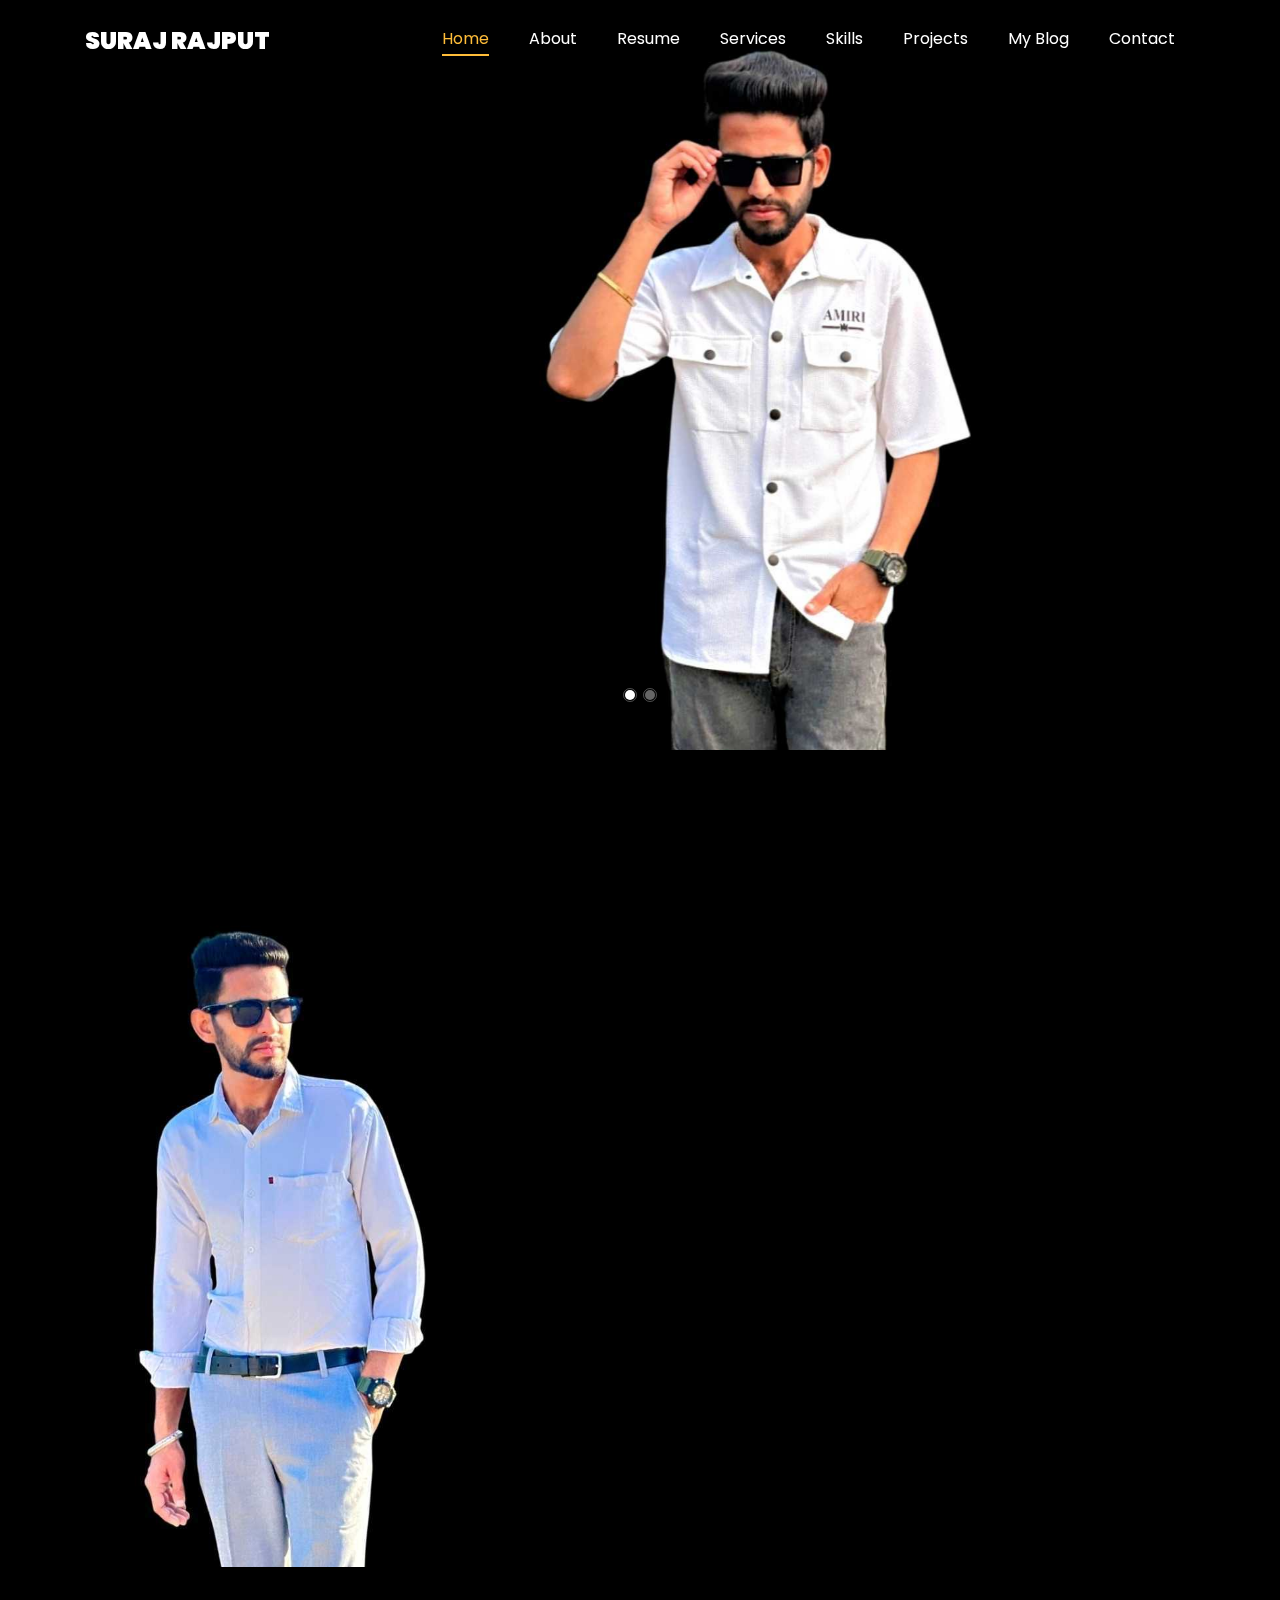
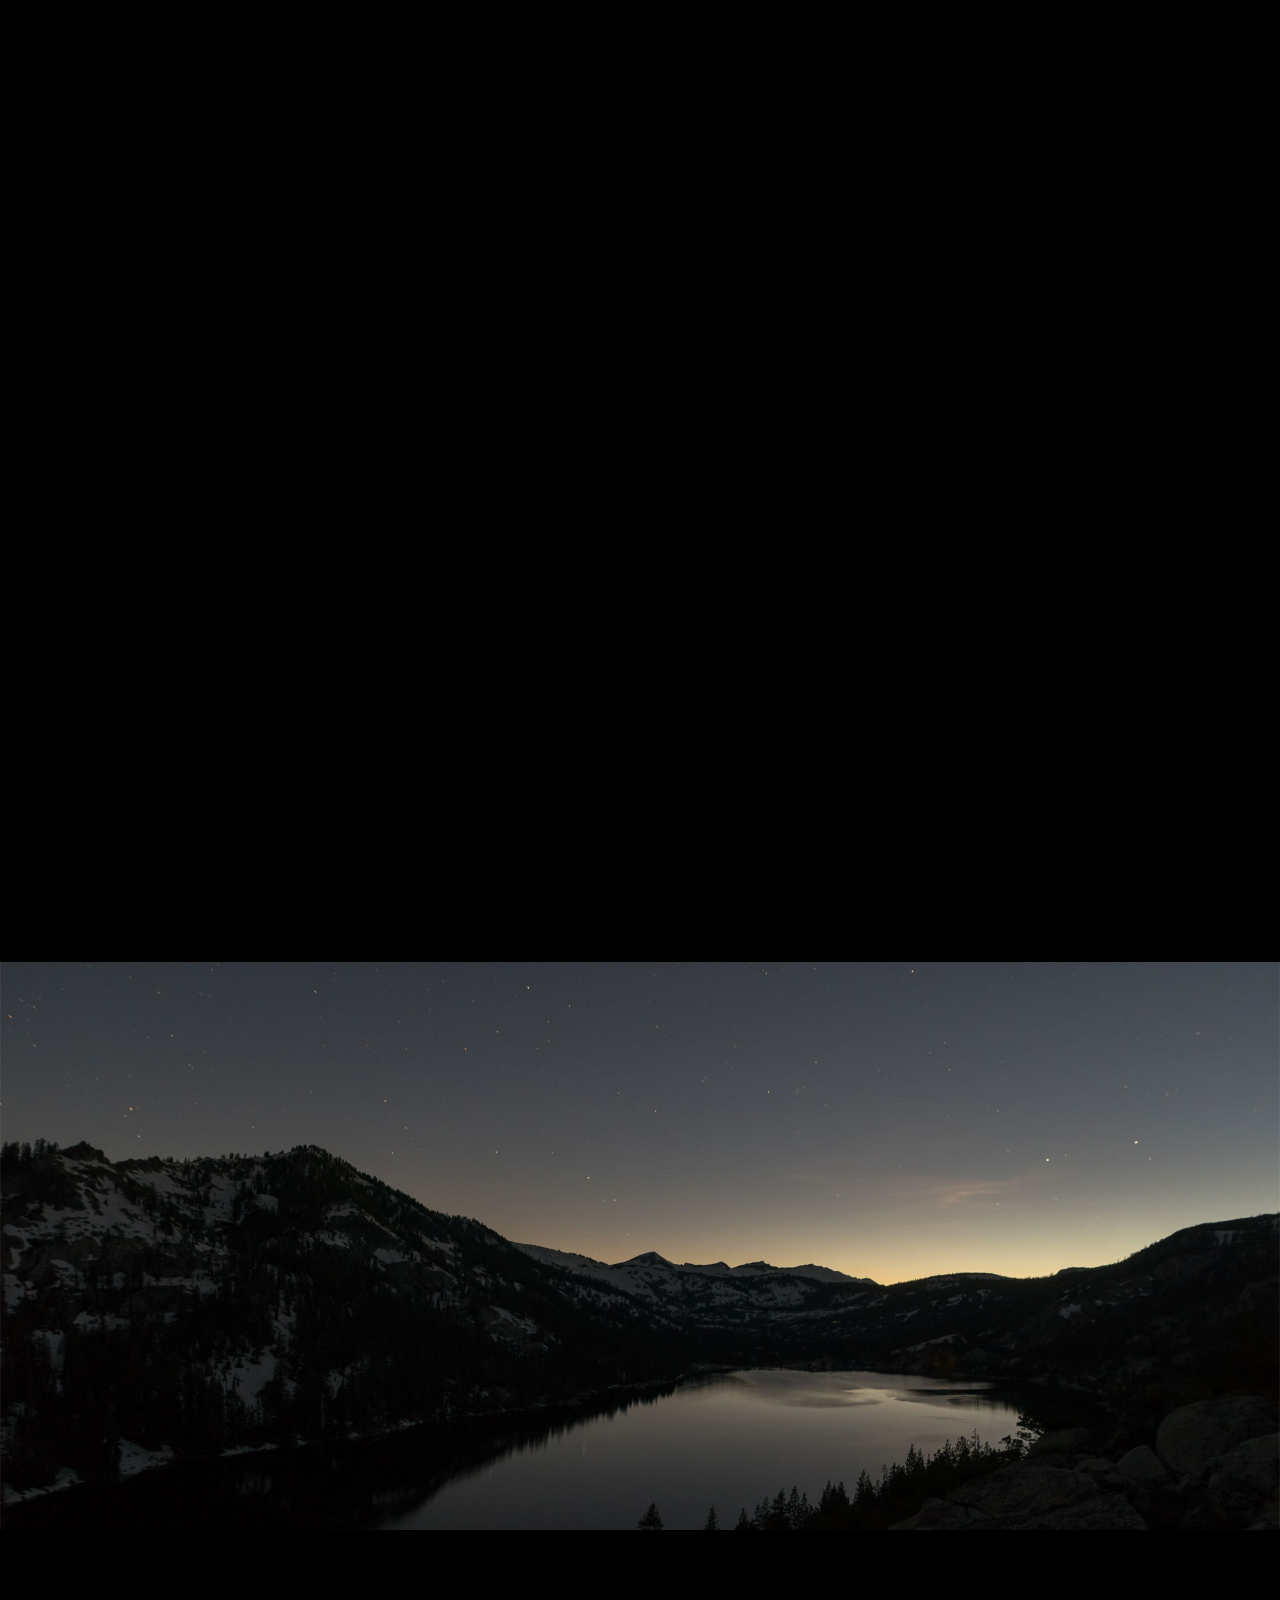
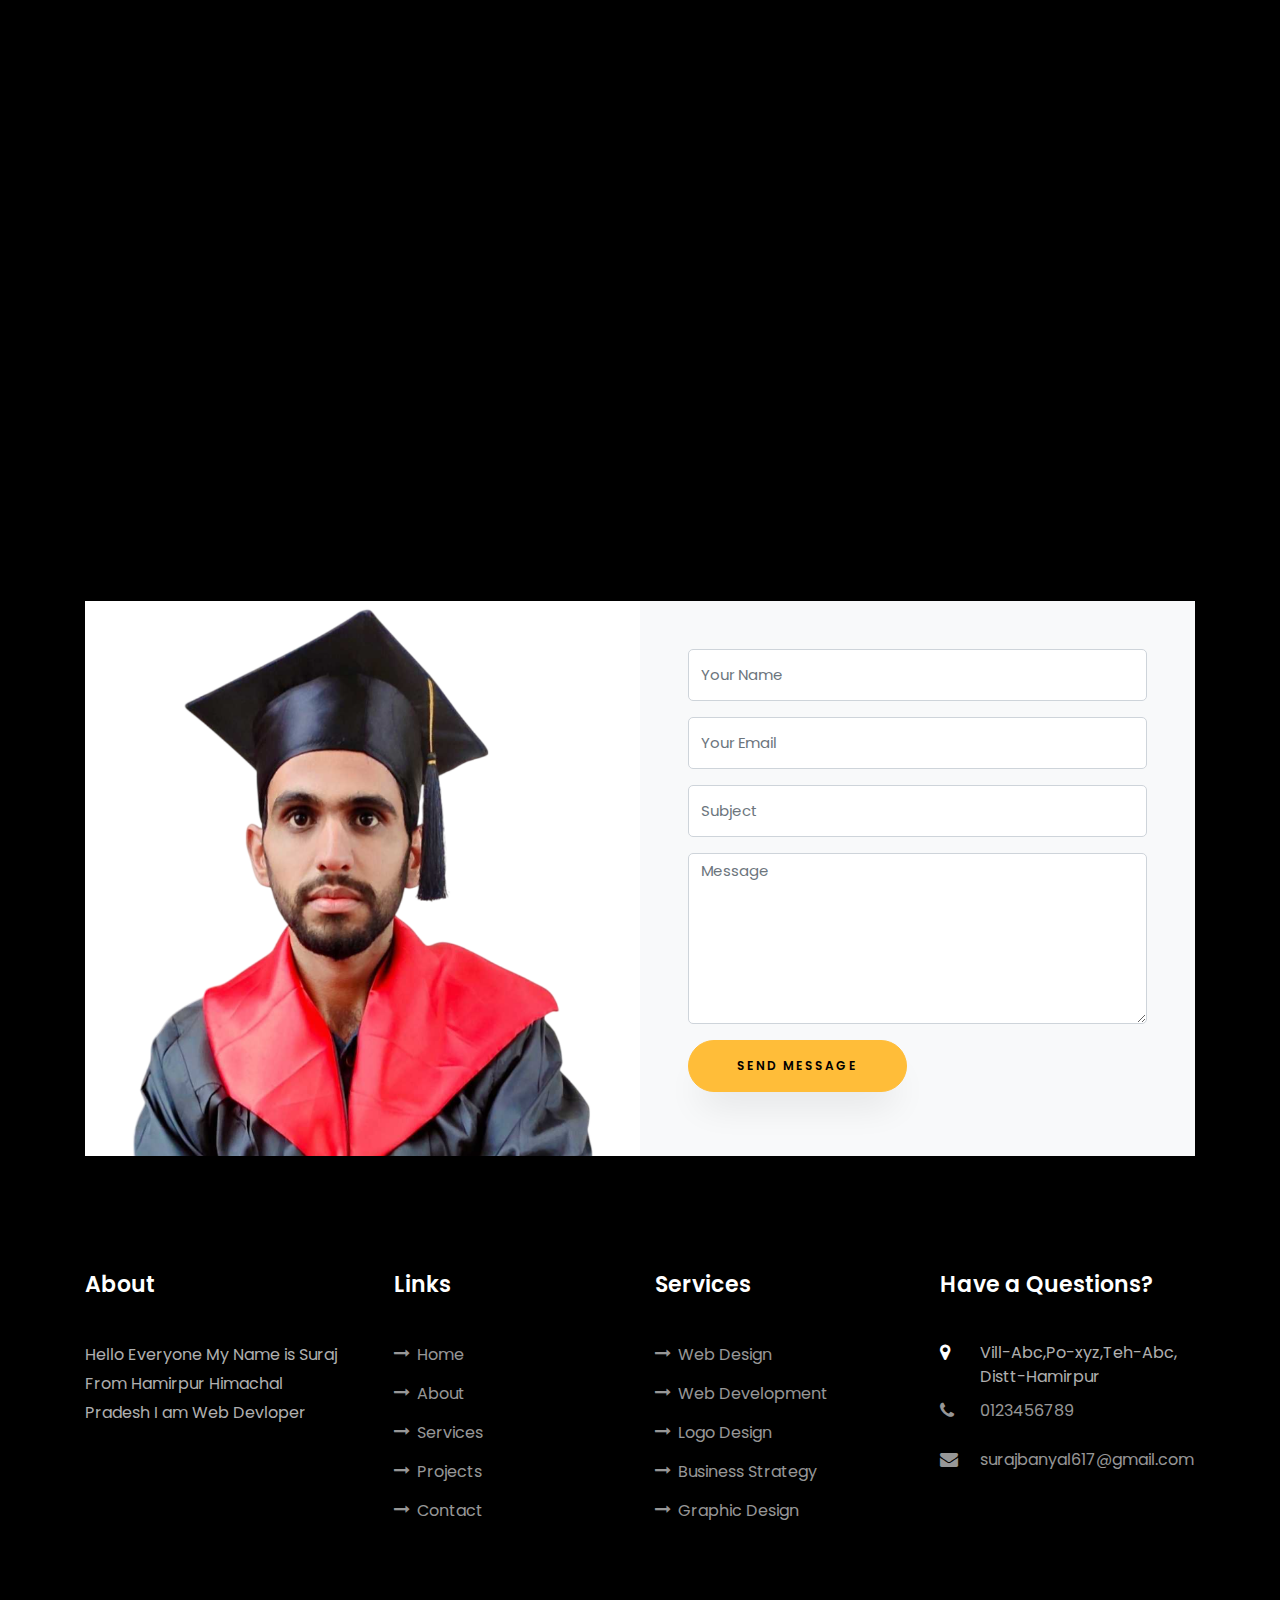
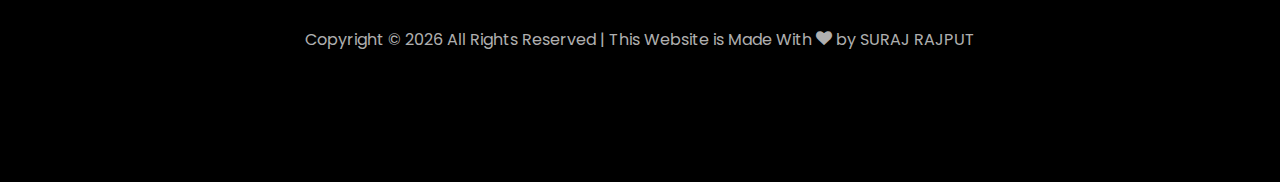
<file: index.html>
<!DOCTYPE html>
<html lang="en">

<head>
	<title>SurajRajput.com</title>
	<meta charset="utf-8">
	<meta name="viewport" content="width=device-width, initial-scale=1, shrink-to-fit=no">

	<link href="https://fonts.googleapis.com/css?family=Poppins:100,200,300,400,500,600,700,800,900" rel="stylesheet">

	<link rel="stylesheet" href="css/open-iconic-bootstrap.min.css">
	<link rel="stylesheet" href="css/animate.css">

	<link rel="stylesheet" href="css/owl.carousel.min.css">
	<link rel="stylesheet" href="css/owl.theme.default.min.css">
	<link rel="stylesheet" href="css/magnific-popup.css">

	<link rel="stylesheet" href="css/aos.css">

	<link rel="stylesheet" href="css/ionicons.min.css">

	<link rel="stylesheet" href="css/flaticon.css">
	<link rel="stylesheet" href="css/icomoon.css">
	<link rel="stylesheet" href="css/style.css">
</head>

<body data-spy="scroll" data-target=".site-navbar-target" data-offset="300">


	<nav class="navbar navbar-expand-lg navbar-dark ftco_navbar ftco-navbar-light site-navbar-target" id="ftco-navbar">
		<div class="container">
			<a class="navbar-brand" href="index.html">Suraj Rajput</a>
			<button class="navbar-toggler js-fh5co-nav-toggle fh5co-nav-toggle" type="button" data-toggle="collapse"
				data-target="#ftco-nav" aria-controls="ftco-nav" aria-expanded="false" aria-label="Toggle navigation">
				<span class="oi oi-menu"></span> Menu
			</button>

			<div class="collapse navbar-collapse" id="ftco-nav">
				<ul class="navbar-nav nav ml-auto">
					<li class="nav-item"><a href="#home-section" class="nav-link"><span>Home</span></a></li>
					<li class="nav-item"><a href="#about-section" class="nav-link"><span>About</span></a></li>
					<li class="nav-item"><a href="#resume-section" class="nav-link"><span>Resume</span></a></li>
					<li class="nav-item"><a href="#services-section" class="nav-link"><span>Services</span></a></li>
					<li class="nav-item"><a href="#skills-section" class="nav-link"><span>Skills</span></a></li>
					<li class="nav-item"><a href="#projects-section" class="nav-link"><span>Projects</span></a></li>
					<li class="nav-item"><a href="#blog-section" class="nav-link"><span>My Blog</span></a></li>
					<li class="nav-item"><a href="#contact-section" class="nav-link"><span>Contact</span></a></li>
				</ul>
			</div>
		</div>
	</nav>
	<section id="home-section" class="hero">
		<div class="home-slider  owl-carousel">
			<div class="slider-item ">
				<div class="overlay"></div>
				<div class="container">
					<div class="row d-md-flex no-gutters slider-text align-items-end justify-content-end"
						data-scrollax-parent="true">
						<div class="one-third js-fullheight order-md-last img"
							style="background-image:url(images/bg_1.jpg);">
							<div class="overlay"></div>
						</div>
						<div class="one-forth d-flex  align-items-center ftco-animate"
							data-scrollax=" properties: { translateY: '70%' }">
							<div class="text">
								<span class="subheading">Hello!</span>
								<h1 class="mb-4 mt-3">I'm <span>Suraj </span></h1>
								<h2 class="mb-4">A Freelance Web Developer</h2>
								<p><a href="#contact-section" class="btn btn-primary py-3 px-4">Hire me</a>
									<a href="#projects-section"
										class="btn btn-white btn-outline-white py-3 px-4">Myworks</a>
								</p>
							</div>
						</div>
					</div>
				</div>
			</div>

			<div class="slider-item">
				<div class="overlay"></div>
				<div class="container">
					<div class="row d-flex no-gutters slider-text align-items-end justify-content-end"
						data-scrollax-parent="true">
						<div class="one-third js-fullheight order-md-last img"
							style="background-image:url(images/bg_2.jpg);">
							<div class="overlay"></div>
						</div>
						<div class="one-forth d-flex align-items-center ftco-animate"
							data-scrollax=" properties: { translateY: '70%' }">
							<div class="text">
								<span class="subheading">Hello!</span>
								<h1 class="mb-4 mt-3">I'm a <span>Web Designer</span>& Web Developer</h1>
								<p><a href="#contact-section" class="btn btn-primary py-3 px-4">Hire me</a>
									<a href="#projects-section"
										class="btn btn-white btn-outline-white py-3 px-4">Myworks</a>
							</div>
						</div>
					</div>
				</div>
			</div>
		</div>
	</section>
	<section class="ftco-about img ftco-section ftco-no-pb" id="about-section">
		<div class="container">
			<div class="row d-flex">
				<div class="col-md-6 col-lg-5 d-flex">
					<div class="img-about img d-flex align-items-stretch">
						<div class="overlay"></div>
						<div class="img d-flex align-self-stretch align-items-center"
							style="background-image:url(images/AboutMe.jpg);">
						</div>
					</div>
				</div>
				<div class="col-md-6 col-lg-7 pl-lg-5 pb-5">
					<div class="row justify-content-start pb-3">
						<div class="col-md-12 heading-section ftco-animate">
							<h1 class="big">About</h1>
							<h2 class="mb-4">About Me</h2>
							<p>Technical Skills (HTML, CSS, JavaScript,Bootstrap, Specific Frameworks) Experience
								(Front-End),Projects, and Key Qualities like Problem-Solving and a
								Passion for Continuous Learning.</p>
							<ul class="about-info mt-4 px-md-0 px-2">
								<li class="d-flex"><span>Name:</span> <span>Suraj</span></li>
								<li class="d-flex"><span>Date of birth:</span> <span>August 07, 2000</span></li>
								<li class="d-flex"><span>Address:</span>
									<span>Vill-Abc , Po-xyz , Teh-Abc , Distt-Hamirpur(H.P)</span>
								</li>
								<li class="d-flex"><span>Pin code:</span> <span>12345</span></li>
								<li class="d-flex"><span>Phone: </span> <span>0123456789</span></li>
								<li class="d-flex"><span>Email:</span> <span>suraj@gmail.com</span></li>
								<li class="d-flex"><span>Hobbies: </span> <span>Photography , Traveling , Listening
										Music</span>
								</li>
							</ul>
						</div>
					</div>
					<div class="counter-wrap ftco-animate d-flex mt-md-3">
						<div class="text">
							<p class="mb-4">
								<span class="number" data-number="18">0</span>
								<span>Project complete</span>
							</p>
							<p><a href="./Suraj Update.pdf" target="_blank" download 
									class="btn btn-primary py-3 px-3">Download CV</a></p>
						</div>
					</div>
				</div>
			</div>
		</div>
	</section>

	<section class="ftco-section ftco-no-pb" id="resume-section">
		<div class="container">
			<div class="row justify-content-center pb-5">
				<div class="col-md-10 heading-section text-center ftco-animate">
					<h1 class="big big-2">Resume</h1>
					<h2 class="mb-4">Resume</h2>
					<p>A resume is a one- or Two-Page Document Summarizing your Work Experience, Eucation, Skills, to
						Present your Qualifications to Potential Employers for a Specific Job</p>
				</div>
			</div>
			<div class="row">
				<div class="col-md-6">
					<div class="resume-wrap ftco-animate">
						<span class="date">2018-2021</span>
						<h2>Bachelor of Computer Applications</h2>
						<span class="position">Govt. Collage Barsar</span>
						<p class="mt-4">BCA stands for Bachelor of Computer Applications, a three-year undergraduate
							degree program that provides a strong foundation in computer science, software development,
							and the application of IT in various sectors. </p>
					</div>
					<div class="resume-wrap ftco-animate">
						<span class="date">45 Days (July 2023-Aug 2023)</span>
						<h2>Internship Front End Developer</h2>
						<span class="position">Excellence Technology Hamirpur</span>
						<p class="mt-4">Projects :- Computer Center Website <br>Technologies Use:- HTML and
							CSS,JavaScript,Bootstrap.</p>
					</div>
					<div class="resume-wrap ftco-animate">
						<span class="date">3 Months (July2024-Oct2024)</span>
						<h2>Web Development</h2>
						<span class="position">Pisoft Informatics Pvt Ltd.</span>
						<p class="mt-4">Projects :- Electronic Store E-Commerce Web <br>Technologies Use:- HTML and
							CSS,JavaScript,Bootstrap.</p>
					</div>
				</div>

				<div class="col-md-6">
					<div class="resume-wrap ftco-animate">
						<span class="date">2022-2024</span>
						<h2> Master of Computer Applications </h2>
						<span class="position">Career Point University Hamirpur</span>
						<p class="mt-4">A Master of Computer Applications (MCA) is a postgraduate degree, The two-year
							program covers subjects like programming, database management, software engineering. </p>
					</div>
					<div class="resume-wrap ftco-animate">
						<span class="date">3 Months(Oct2023-Jan2025)</span>
						<h2>Internship Advance Web Dev</h2>
						<span class="position">C-DAC Mohali</span>
						<p class="mt-4">Projects:-Fashion Hub E-Commerce Web <br>Tech
							Use:-HTML,CSS,JavaScript,Bootstrap,MY-SQl(XAMMP).</p>
					</div>
					<div class="resume-wrap ftco-animate">
						<span class="date">3 Months(Sep2025-Dec2025)</span>
						<h2>Web Dev in Wordpress & Shopify </h2>
						<span class="position">Stand In Crowd Technologies Private Limited</span>
						<p class="mt-4">Projects :- Pro Cleaning Proj <br>Technologies Use:- HTML and
							CSS,JavaScript,Bootstrap.</p>
					</div>
				</div>
			</div>
			<div class="row justify-content-center mt-5">
				<div class="col-md-6 text-center ftco-animate">
					<p><a href="./Suraj Update.pdf" target="_blank" download
							class="btn btn-primary py-4 px-5">Download CV</a></p>
				</div>
			</div>
		</div>
	</section>

	<section class="ftco-section" id="services-section">
		<div class="container">
			<div class="row justify-content-center py-5 mt-5">
				<div class="col-md-12 heading-section text-center ftco-animate">
					<h1 class="big big-2">Services</h1>
					<h2 class="mb-4">Services</h2>
					<p>Web development services include creating websites and web applications, building e-commerce
						platforms, and designing user interfaces (UI) and user experiences (UX).</p>
				</div>
			</div>
			<div class="row">
				<div class="col-md-4 text-center d-flex ftco-animate">
					<a href="#" class="services-1">
						<span class="icon">
							<i class="flaticon-analysis"></i>
						</span>
						<div class="desc">
							<h3 class="mb-5">Web Design (UI) (UX)</h3>
						</div>
					</a>
				</div>
				<div class="col-md-4 text-center d-flex ftco-animate">
					<a href="#" class="services-1">
						<span class="icon">
							<i class="flaticon-flasks"></i>
						</span>
						<div class="desc">
							<h3 class="mb-5">Phtography</h3>
						</div>
					</a>
				</div>
				<div class="col-md-4 text-center d-flex ftco-animate">
					<a href="#" class="services-1">
						<span class="icon">
							<i class="flaticon-ideas"></i>
						</span>
						<div class="desc">
							<h3 class="mb-5">Web Developer</h3>
						</div>
					</a>
				</div>

				<div class="col-md-4 text-center d-flex ftco-animate">
					<a href="#" class="services-1">
						<span class="icon">
							<i class="flaticon-analysis"></i>
						</span>
						<div class="desc">
							<h3 class="mb-5">Logo Design </h3>
						</div>
					</a>
				</div>
				<div class="col-md-4 text-center d-flex ftco-animate">
					<a href="#" class="services-1">
						<span class="icon">
							<i class="flaticon-flasks"></i>
						</span>
						<div class="desc">
							<h3 class="mb-5">Social Media Handling</h3>
						</div>
					</a>
				</div>
				<div class="col-md-4 text-center d-flex ftco-animate">
					<a href="#" class="services-1">
						<span class="icon">
							<i class="flaticon-ideas"></i>
						</span>
						<div class="desc">
							<h3 class="mb-5">Branding</h3>
						</div>
					</a>
				</div>
			</div>
		</div>
	</section>


	<section class="ftco-section" id="skills-section">
		<div class="container">
			<div class="row justify-content-center pb-5">
				<div class="col-md-12 heading-section text-center ftco-animate">
					<h1 class="big big-2">Skills</h1>
					<h2 class="mb-4">My Skills</h2>
					<p>A Skill is the Learned Ability to Perform a Task or Activity Effectively, Acquired Through
						Training, Education, Practice, and Experience, Which Results in a Specific Outcome.</p>
				</div>
			</div>
			<div class="row">
				<div class="col-md-6 animate-box">
					<div class="progress-wrap ftco-animate">
						<h3>Photoshop</h3>
						<div class="progress">
							<div class="progress-bar color-1" role="progressbar" aria-valuenow="90" aria-valuemin="0"
								aria-valuemax="100" style="width:90%">
								<span>90%</span>
							</div>
						</div>
					</div>
				</div>
				<div class="col-md-6 animate-box">
					<div class="progress-wrap ftco-animate">
						<h3>Canva</h3>
						<div class="progress">
							<div class="progress-bar color-2" role="progressbar" aria-valuenow="85" aria-valuemin="0"
								aria-valuemax="100" style="width:85%">
								<span>85%</span>
							</div>
						</div>
					</div>
				</div>
				<div class="col-md-6 animate-box">
					<div class="progress-wrap ftco-animate">
						<h3>HTML5</h3>
						<div class="progress">
							<div class="progress-bar color-3" role="progressbar" aria-valuenow="95" aria-valuemin="0"
								aria-valuemax="100" style="width:95%">
								<span>95%</span>
							</div>
						</div>
					</div>
				</div>
				<div class="col-md-6 animate-box">
					<div class="progress-wrap ftco-animate">
						<h3>CSS3</h3>
						<div class="progress">
							<div class="progress-bar color-4" role="progressbar" aria-valuenow="90" aria-valuemin="0"
								aria-valuemax="100" style="width:90%">
								<span>90%</span>
							</div>
						</div>
					</div>
				</div>
				<div class="col-md-6 animate-box">
					<div class="progress-wrap ftco-animate">
						<h3>WordPress</h3>
						<div class="progress">
							<div class="progress-bar color-5" role="progressbar" aria-valuenow="70" aria-valuemin="0"
								aria-valuemax="100" style="width:70%">
								<span>70%</span>
							</div>
						</div>
					</div>
				</div>
				<div class="col-md-6 animate-box">
					<div class="progress-wrap ftco-animate">
						<h3>Bootstrap</h3>
						<div class="progress">
							<div class="progress-bar color-6" role="progressbar" aria-valuenow="80" aria-valuemin="0"
								aria-valuemax="100" style="width:80%">
								<span>80%</span>
							</div>
						</div>
					</div>
				</div>
			</div>
		</div>
	</section>


	<section class="ftco-section ftco-project" id="projects-section">
		<div class="container">
			<div class="row justify-content-center pb-5">
				<div class="col-md-12 heading-section text-center ftco-animate">
					<h1 class="big big-2">Projects</h1>
					<h2 class="mb-4">Our Projects & Achievements</h2>
					<p> Proud Moment is an Event or Achievement That Brings About a Strong Feeling of Pleasure and
						Deep Satisfaction, Often Involving Oneself or Someone Connected to Them.</p>
				</div>
			</div>
			<div class="row">
				<div class="col-md-4">
					<div class="project img ftco-animate d-flex justify-content-center align-items-center"
						style="background-image: url(images/project-4.jpg);">
						<div class="overlay"></div>
						<div class="text text-center p-4">
							<h3><a href="#">Stand In Crow Technologies&amp; Private Limited</a></h3>
							<span>Our Company Members</span>
						</div>
					</div>
				</div>
				<div class="col-md-8">
					<div class="project img ftco-animate d-flex justify-content-center align-items-center"
						style="background-image: url(images/project-5.jpg);">
						<div class="overlay"></div>
						<div class="text text-center p-4">
							<h3><a href="#">Master of Computer &amp; Application</a></h3>
							<span>Master Degree Certificate</span>
						</div>
					</div>
				</div>

				<div class="col-md-8">
					<div class="project img ftco-animate d-flex justify-content-center align-items-center"
						style="background-image: url(images/project-1.jpg);">
						<div class="overlay"></div>
						<div class="text text-center p-4">
							<h3><a href="#">Our Project </a></h3>
							<span>Electronics E-Commerce Store </span>
						</div>
					</div>

					<div class="project img ftco-animate d-flex justify-content-center align-items-center"
						style="background-image: url(images/project-6.jpg);">
						<div class="overlay"></div>
						<div class="text text-center p-4">
							<h3><a href="#">Our Project</a></h3>
							<span>Fashion Hub Website </span>
						</div>
					</div>
				</div>
				<div class="col-md-4">
					<div class="row">
						<div class="col-md-12">
							<div class="project img ftco-animate d-flex justify-content-center align-items-center"
								style="background-image: url(images/project-2.jpg);">
								<div class="overlay"></div>
								<div class="text text-center p-4">
									<h3><a href="#">Career Point University Hamirpur</a></h3>
									<span>Placement for Internship</span>
								</div>
							</div>
						</div>
						<div class="col-md-12">
							<div class="project img ftco-animate d-flex justify-content-center align-items-center"
								style="background-image: url(images/project-3.jpg);">
								<div class="overlay"></div>
								<div class="text text-center p-4">
									<h3><a href="#">Excellence Technology Hamirpur</a></h3>
									<span>Python and Web Development Certificate </span>
								</div>
							</div>
						</div>
					</div>
				</div>
			</div>
		</div>
	</section>


	<section class="ftco-section" id="blog-section">
		<div class="container">
			<div class="row justify-content-center mb-5 pb-5">
				<div class="col-md-7 heading-section text-center ftco-animate">
					<h1 class="big big-2">Blog</h1>
					<h2 class="mb-4">Our Blog</h2>
					<p>These blogs serve as platforms for developers to share knowledge, insights, tutorials, and
						updates within the web development community.</p>
				</div>
			</div>
			<div class="row d-flex">
				<div class="col-md-4 d-flex ftco-animate">
					<div class="blog-entry justify-content-end">
						<a href="single.html" class="block-20" style="background-image: url('images/image_1.jpg');">
						</a>
						<div class="text mt-3 float-right d-block">
							<div class="d-flex align-items-center mb-3 meta">
								<p class="mb-0">
									<span class="mr-2">June 21, 2025</span>
									<a href="#" class="mr-2">Suraj</a>
									<a href="#" class="meta-chat"><span class="icon-chat"></span> 3</a>
								</p>
							</div>
							<h3 class="heading"><a href="single.html">Why Lead Generation is Key for Business Growth</a>
							</h3>
							<p>Fuels Business Growth and Revenue
								Consistent Customer Pipeline:
								Lead generation ensures a steady stream of potential customers.
							</p>
						</div>
					</div>
				</div>
				<div class="col-md-4 d-flex ftco-animate">
					<div class="blog-entry justify-content-end">
						<a href="single.html" class="block-20" style="background-image: url('images/image_2.jpg');">
						</a>
						<div class="text mt-3 float-right d-block">
							<div class="d-flex align-items-center mb-3 meta">
								<p class="mb-0">
									<span class="mr-2">Aug 07, 2025</span>
									<a href="#" class="mr-2">Admin</a>
									<a href="#" class="meta-chat"><span class="icon-chat"></span> 2</a>
								</p>
							</div>
							<h3 class="heading"><a href="single.html">Improves Sales Efficiency</a></h3>
							<p>it provides a consistent pipeline of potential customers, drives revenue, increases brand
								awareness and authority, improves sales efficiency, and offers valuable data insights to
								refine strategies and increase ROI. </p>
						</div>
					</div>
				</div>
				<div class="col-md-4 d-flex ftco-animate">
					<div class="blog-entry">
						<a href="single.html" class="block-20" style="background-image: url('images/image_3.jpg');">
						</a>
						<div class="text mt-3 float-right d-block">
							<div class="d-flex align-items-center mb-3 meta">
								<p class="mb-0">
									<span class="mr-2">Spt 10, 2025</span>
									<a href="#" class="mr-2">User</a>
									<a href="#" class="meta-chat"><span class="icon-chat"></span> 0</a>
								</p>
							</div>
							<h3 class="heading"><a href="single.html">Strategic Expansion</a></h3>
							<p>Enables Long-Term Scalability
								Strategic Expansion:
								With a reliable source of leads, a business can confidently expand its operations,
								invest in new products or services, and achieve.</p>
						</div>
					</div>
				</div>
			</div>
		</div>
	</section>

	<section class="ftco-section ftco-no-pt ftco-no-pb ftco-counter img" id="section-counter">
		<div class="container">
			<div class="row d-md-flex align-items-center">
				<div class="col-md d-flex justify-content-center counter-wrap ftco-animate">
					<div class="block-18">
						<div class="text">
							<strong class="number" data-number="7">0</strong>
							<span>Awards</span>
						</div>
					</div>
				</div>
				<div class="col-md d-flex justify-content-center counter-wrap ftco-animate">
					<div class="block-18">
						<div class="text">
							<strong class="number" data-number="28">0</strong>
							<span>Complete Projects</span>
						</div>
					</div>
				</div>
				<div class="col-md d-flex justify-content-center counter-wrap ftco-animate">
					<div class="block-18">
						<div class="text">
							<strong class="number" data-number="88">0</strong>
							<span>Happy Customers</span>
						</div>
					</div>
				</div>
				<div class="col-md d-flex justify-content-center counter-wrap ftco-animate">
					<div class="block-18">
						<div class="text">
							<strong class="number" data-number="57">0</strong>
							<span>Cups of coffee</span>
						</div>
					</div>
				</div>
			</div>
		</div>
	</section>

	<section class="ftco-section ftco-hireme img margin-top" style="background-image: url(images/Bgfreelancing.jpg)">
		<div class="container">
			<div class="row justify-content-center">
				<div class="col-md-7 ftco-animate text-center"><br><br>
					<h2>I'm <span>Available</span> for freelancing</h2><br><br>
					<p>I can Solve Your Projects Through Freelancing and Deliver Quality Results.</p>
					<p><a href="hireme.html" class="btn btn-primary py-3 px-4">Hire me</a>
				</div>
			</div>
		</div>
	</section>

	<section class="ftco-section contact-section ftco-no-pb" id="contact-section">
		<div class="container">
			<div class="row justify-content-center mb-5 pb-3">
				<div class="col-md-7 heading-section text-center ftco-animate">
					<h1 class="big big-2">Contact</h1>
					<h2 class="mb-4">Contact Me</h2>
					<p> Ways to Contact Me on Different Platforms</p>
				</div>
			</div>

			<div class="row d-flex contact-info mb-5">
				<div class="col-md-6 col-lg-3 d-flex ftco-animate">
					<div class="align-self-stretch box p-4 text-center">
						<div class="icon d-flex align-items-center justify-content-center">
							<span class="icon-map-signs"></span>
						</div>
						<h3 class="mb-4">Address</h3>
						<p>Hamirpur Himachal Pradesh</p>
					</div>
				</div>
				<div class="col-md-6 col-lg-3 d-flex ftco-animate">
					<div class="align-self-stretch box p-4 text-center">
						<div class="icon d-flex align-items-center justify-content-center">
							<span class="icon-phone2"></span>
						</div>
						<h3 class="mb-4">Contact Number</h3>
						<p><a href="tel://1234567920">0123456789</a></p>
					</div>
				</div>
				<div class="col-md-6 col-lg-3 d-flex ftco-animate">
					<div class="align-self-stretch box p-4 text-center">
						<div class="icon d-flex align-items-center justify-content-center">
							<span class="icon-paper-plane"></span>
						</div>
						<h3 class="mb-4">Email Address</h3>
						<p><a href="mailto:info@yoursite.com">surajbanyal617@gmail.com</a></p>
					</div>
				</div>
				<div class="col-md-6 col-lg-3 d-flex ftco-animate">
					<div class="align-self-stretch box p-4 text-center">
						<div class="icon d-flex align-items-center justify-content-center">
							<span class="icon-globe"></span>
						</div>
						<h3 class="mb-4">Website</h3>
						<p><a href="#">surajrajput.com</a></p>
					</div>
				</div>
			</div>

			<div class="row no-gutters block-9">
				<div class="col-md-6 order-md-last d-flex">
					<form action="#" class="bg-light p-4 p-md-5 contact-form">
						<div class="form-group">
							<input type="text" class="form-control" placeholder="Your Name">
						</div>
						<div class="form-group">
							<input type="text" class="form-control" placeholder="Your Email">
						</div>
						<div class="form-group">
							<input type="text" class="form-control" placeholder="Subject">
						</div>
						<div class="form-group">
							<textarea name="" id="" cols="30" rows="7" class="form-control"
								placeholder="Message"></textarea>
						</div>
						<div class="form-group">
							<input type="submit" value="Send Message" class="btn btn-primary py-3 px-5">
						</div>
					</form>

				</div>

				<div class="col-md-6 d-flex">
					<div class="img" style="background-image: url(images/AboutUs.png);"></div>
				</div>
			</div>
		</div>
	</section>


	<footer class="ftco-footer ftco-section">
		<div class="container">
			<div class="row mb-5">
				<div class="col-md">
					<div class="ftco-footer-widget mb-4">
						<h2 class="ftco-heading-2">About</h2>
						<p>Hello Everyone My Name is Suraj From Hamirpur Himachal Pradesh I am Web Devloper </p>
						<ul class="ftco-footer-social list-unstyled float-md-left float-lft mt-5">
							<li class="ftco-animate"><a href="https://www.linkedin.com/in/suraj-67895531a"><span
										class="icon-linkedin"></span></a></li>
							<li class="ftco-animate"><a href="https://www.facebook.com/suraj.banyal.5"><span
										class="icon-facebook"></span></a></li>
							<li class="ftco-animate"><a
									href="https://www.instagram.com/suraj_rajput_._?igsh=MTRjNmJkM2tiazFhYw=="><span
										class="icon-instagram"></span></a></li>
						</ul>
					</div>
				</div>
				<div class="col-md">
					<div class="ftco-footer-widget mb-4 ml-md-4">
						<h2 class="ftco-heading-2">Links</h2>
						<ul class="list-unstyled">
							<li><a href="#"><span class="icon-long-arrow-right mr-2"></span>Home</a></li>
							<li><a href="#"><span class="icon-long-arrow-right mr-2"></span>About</a></li>
							<li><a href="#"><span class="icon-long-arrow-right mr-2"></span>Services</a></li>
							<li><a href="#"><span class="icon-long-arrow-right mr-2"></span>Projects</a></li>
							<li><a href="#"><span class="icon-long-arrow-right mr-2"></span>Contact</a></li>
						</ul>
					</div>
				</div>
				<div class="col-md">
					<div class="ftco-footer-widget mb-4">
						<h2 class="ftco-heading-2">Services</h2>
						<ul class="list-unstyled">
							<li><a href="#"><span class="icon-long-arrow-right mr-2"></span>Web Design</a></li>
							<li><a href="#"><span class="icon-long-arrow-right mr-2"></span>Web Development</a></li>
							<li><a href="#"><span class="icon-long-arrow-right mr-2"></span>Logo Design</a></li>
							<li><a href="#"><span class="icon-long-arrow-right mr-2"></span>Business Strategy</a></li>
							<li><a href="#"><span class="icon-long-arrow-right mr-2"></span>Graphic Design</a></li>
						</ul>
					</div>
				</div>
				<div class="col-md">
					<div class="ftco-footer-widget mb-4">
						<h2 class="ftco-heading-2">Have a Questions?</h2>
						<div class="block-23 mb-3">
							<ul>
								<li><span class="icon icon-map-marker"></span><span
										class="text">Vill-Abc,Po-xyz,Teh-Abc, Distt-Hamirpur</span></li>
								<li><a href="#"><span class="icon icon-phone"></span><span
											class="text">0123456789</span></a></li>
								<li><a href="#"><span class="icon icon-envelope"></span><span
											class="text">surajbanyal617@gmail.com</span></a></li>
							</ul>
						</div>
					</div>
				</div>
			</div>
			<div class="row">
				<div class="col-md-12 text-center">

					<p><!-- Link back to Colorlib can't be removed. Template is licensed under CC BY 3.0. -->
						Copyright &copy;
						<script>document.write(new Date().getFullYear());</script> All Rights Reserved | This Website is
						Made With <i class="icon-heart color-danger" aria-hidden="true"></i> by <a href="#"
							target="_blank">SURAJ RAJPUT</a>
						<!-- Link back to Colorlib can't be removed. Template is licensed under CC BY 3.0. -->
					</p>
				</div>
			</div>
		</div>
	</footer>



	<!-- loader -->
	<div id="ftco-loader" class="show fullscreen"><svg class="circular" width="48px" height="48px">
			<circle class="path-bg" cx="24" cy="24" r="22" fill="none" stroke-width="4" stroke="#eeeeee" />
			<circle class="path" cx="24" cy="24" r="22" fill="none" stroke-width="4" stroke-miterlimit="10"
				stroke="#F96D00" />
		</svg></div>


	<script src="js/jquery.min.js"></script>
	<script src="js/jquery-migrate-3.0.1.min.js"></script>
	<script src="js/popper.min.js"></script>
	<script src="js/bootstrap.min.js"></script>
	<script src="js/jquery.easing.1.3.js"></script>
	<script src="js/jquery.waypoints.min.js"></script>
	<script src="js/jquery.stellar.min.js"></script>
	<script src="js/owl.carousel.min.js"></script>
	<script src="js/jquery.magnific-popup.min.js"></script>
	<script src="js/aos.js"></script>
	<script src="js/jquery.animateNumber.min.js"></script>
	<script src="js/scrollax.min.js"></script>

	<script src="js/main.js"></script>

</body>

</html>
</file>
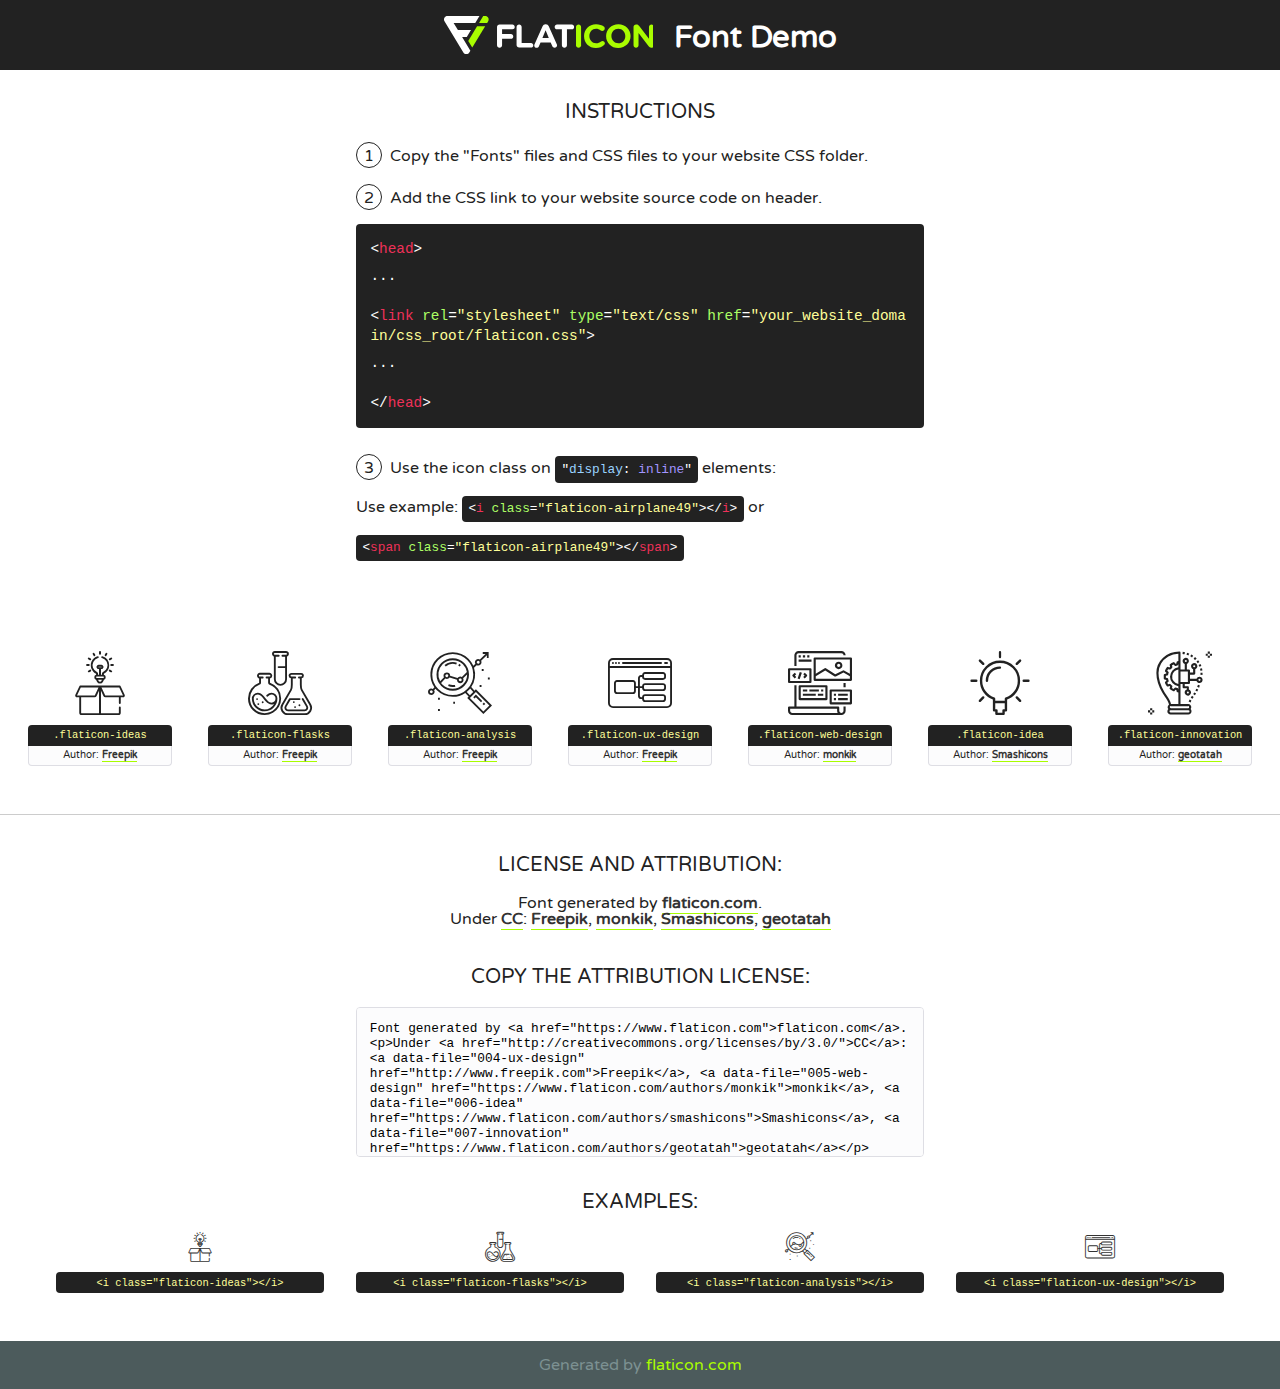
<file: fonts/flaticon/font/flaticon.html>
<!DOCTYPE html>
<!--
  Flaticon icon font: Flaticon
  Creation date: 20/03/2019 02:18
-->
<html>
<!DOCTYPE html>
<html>

<head>
    <title>Flaticon WebFont</title>
    <link href="http://fonts.googleapis.com/css?family=Varela+Round" rel="stylesheet" type="text/css" />
    <link rel="stylesheet" type="text/css" href="flaticon.css">
    <meta charset="UTF-8">
    <style>
    html, body, div, span, applet, object, iframe,
    h1, h2, h3, h4, h5, h6, p, blockquote, pre,
    a, abbr, acronym, address, big, cite, code,
    del, dfn, em, img, ins, kbd, q, s, samp,
    small, strike, strong, sub, sup, tt, var,
    b, u, i, center,
    dl, dt, dd, ol, ul, li,
    fieldset, form, label, legend,
    table, caption, tbody, tfoot, thead, tr, th, td,
    article, aside, canvas, details, embed, 
    figure, figcaption, footer, header, hgroup, 
    menu, nav, output, ruby, section, summary,
    time, mark, audio, video {
        margin: 0;
        padding: 0;
        border: 0;
        font-size: 100%;
        font: inherit;
        vertical-align: baseline;
    }
    /* HTML5 display-role reset for older browsers */
    article, aside, details, figcaption, figure, 
    footer, header, hgroup, menu, nav, section {
        display: block;
    }
    body {
        line-height: 1;
    }
    ol, ul {
        list-style: none;
    }
    blockquote, q {
        quotes: none;
    }
    blockquote:before, blockquote:after,
    q:before, q:after {
        content: '';
        content: none;
    }
    table {
        border-collapse: collapse;
        border-spacing: 0;
    }
    body {
        font-family: 'Varela Round', Helvetica, Arial, sans-serif;
        font-size: 16px;
        color: #222;
    }
    a {
        color: #333;
        border-bottom: 1px solid #a9fd00;
        font-weight: bold;
        text-decoration: none;
    }
    * {
        -moz-box-sizing: border-box;
        -webkit-box-sizing: border-box;
        box-sizing: border-box;
        margin: 0;
        padding: 0;
    }
    [class^="flaticon-"]:before, [class*=" flaticon-"]:before, [class^="flaticon-"]:after, [class*=" flaticon-"]:after {
        font-family: Flaticon;
        font-size: 30px;
        font-style: normal;
        margin-left: 20px;
        color: #333;
    }
    .wrapper {
        max-width: 600px;
        margin: auto;
        padding: 0 1em;
    }
    .title {
        font-size: 1.25em;
        text-align: center;
        margin-bottom: 1em;
        text-transform: uppercase;
    }
    header {
        text-align: center;
        background-color: #222;
        color: #fff;
        padding: 1em;
    }
    header .logo {
        width: 210px;
        height: 38px;
        display: inline-block;
        vertical-align: middle;
        margin-right: 1em;
        border: none;
    }
    header strong {
        font-size: 1.95em;
        font-weight: bold;
        vertical-align: middle;
        margin-top: 5px;
        display: inline-block;
    }
    .demo {
        margin: 2em auto;
        line-height: 1.25em;
    }
    .demo ul li {
        margin-bottom: 1em;
    }
    .demo ul li .num {
        color: #222;
        border-radius: 20px;
        display: inline-block;
        width: 26px;
        padding: 3px;
        height: 26px;
        text-align: center;
        margin-right: 0.5em;
        border: 1px solid #222;
    }
    .demo ul li code {
        background-color: #222;
        border-radius: 4px;
        padding: 0.25em 0.5em;
        display: inline-block;
        color: #fff;
        font-family: Consolas,Monaco,Lucida Console,Liberation Mono,DejaVu Sans Mono,Bitstream Vera Sans Mono,Courier New, monospace;
        font-weight: lighter;
        margin-top: 1em;
        font-size: 0.8em;
        word-break: break-all;
    }
    .demo ul li code.big {
        padding: 1em;
        font-size: 0.9em;
    }
    .demo ul li code .red {
        color: #EF3159;
    }
    .demo ul li code .green {
        color: #ACFF65;
    }
    .demo ul li code .yellow {
        color: #FFFF99;
    }
    .demo ul li code .blue {
        color: #99D3FF;
    }
    .demo ul li code .purple {
        color: #A295FF;
    }
    .demo ul li code .dots {
        margin-top: 0.5em;
        display: block;
    }
    #glyphs {
        border-bottom: 1px solid #ccc;
        padding: 2em 0;
        text-align: center;
    }
    .glyph {
        display: inline-block;
        width: 9em;
        margin: 1em;
        text-align: center;
        vertical-align: top;
        background: #FFF;
    }
    .glyph .glyph-icon {
        padding: 10px;
        display: block;
        font-family:"Flaticon";
        font-size: 64px;
        line-height: 1;
    }
    .glyph .glyph-icon:before {
        font-size: 64px;
        color: #222;
        margin-left: 0;
    }
    .class-name {
        font-size: 0.65em;
        background-color: #222;
        color: #fff;
        border-radius: 4px 4px 0 0;
        padding: 0.5em;
        color: #FFFF99;
        font-family: Consolas,Monaco,Lucida Console,Liberation Mono,DejaVu Sans Mono,Bitstream Vera Sans Mono,Courier New, monospace;
    }
    .author-name {
        font-size: 0.6em;
        background-color: #fcfcfd;
        border: 1px solid #DEDEE4;
        border-top: 0;
        border-radius: 0 0 4px 4px;
        padding: 0.5em;
    }
    .class-name:last-child {
        font-size: 10px;
        color:#888;
    }
    .class-name:last-child a {
        font-size: 10px;
        color:#555;
    }
    .class-name:last-child a:hover {
        color:#a9fd00;
    }
    .glyph > input {
        display: block;
        width: 100px;
        margin: 5px auto;
        text-align: center;
        font-size: 12px;
        cursor: text;
    }
    .glyph > input.icon-input {
        font-family:"Flaticon";
        font-size: 16px;
        margin-bottom: 10px;
    }
    .attribution .title {
        margin-top: 2em;
    }
    .attribution textarea {
        background-color: #fcfcfd;
        padding: 1em;
        border: none;
        box-shadow: none;
        border: 1px solid #DEDEE4;
        border-radius: 4px;
        resize: none;
        width: 100%;
        height: 150px;
        font-size: 0.8em;
        font-family: Consolas,Monaco,Lucida Console,Liberation Mono,DejaVu Sans Mono,Bitstream Vera Sans Mono,Courier New, monospace;
        -webkit-appearance: none;
    }
    .iconsuse {
        margin: 2em auto;
        text-align: center;
        max-width: 1200px;
    }
    .iconsuse:after {
        content: '';
        display: table;
        clear: both;
    }
    .iconsuse .image {
        float: left;
        width: 25%;
        padding: 0 1em;
    }
    .iconsuse .image p {
        margin-bottom: 1em;
    }
    .iconsuse .image span {
        display: block;
        font-size: 0.65em;
        background-color: #222;
        color: #fff;
        border-radius: 4px;
        padding: 0.5em;
        color: #FFFF99;
        margin-top: 1em;
        font-family: Consolas,Monaco,Lucida Console,Liberation Mono,DejaVu Sans Mono,Bitstream Vera Sans Mono,Courier New, monospace;
    }
    #footer {
        text-align: center;
        background-color: #4C5B5C;
        color: #7c9192;
        padding: 1em;
    }
    #footer a {
        border: none;
        color: #a9fd00;
        font-weight: normal;
    }
    @media (max-width: 960px) {
        .iconsuse .image {
            width: 50%;
        }
    }
    @media (max-width: 560px) {
        .iconsuse .image {
            width: 100%;
        }
    }
    </style>
</head>

<body class="characters-off">

    <header>
        <a href="https://www.flaticon.com" target="_blank" class="logo">
            <svg version="1.1" xmlns="http://www.w3.org/2000/svg" xmlns:xlink="http://www.w3.org/1999/xlink" xmlns:a="http://ns.adobe.com/AdobeSVGViewerExtensions/3.0/" viewBox="0 0 560.875 102.036" enable-background="new 0 0 560.875 102.036" xml:space="preserve">
                <defs>
                </defs>
                <g>
                    <g class="letters">
                        <path fill="#ffffff" d="M141.596,29.675c0-3.777,2.985-6.767,6.764-6.767h34.438c3.426,0,6.15,2.728,6.15,6.15
                        c0,3.43-2.724,6.149-6.15,6.149h-27.674v13.091h23.719c3.429,0,6.151,2.724,6.151,6.15c0,3.43-2.723,6.149-6.151,6.149h-23.719
                        v17.574c0,3.773-2.986,6.761-6.764,6.761c-3.779,0-6.764-2.989-6.764-6.761V29.675z"></path>
                        <path fill="#ffffff" d="M193.844,29.149c0-3.781,2.985-6.767,6.764-6.767c3.776,0,6.763,2.985,6.763,6.767v42.957h25.039
                        c3.426,0,6.149,2.726,6.149,6.153c0,3.425-2.723,6.15-6.149,6.15h-31.802c-3.779,0-6.764-2.986-6.764-6.768V29.149z"></path>
                        <path fill="#ffffff" d="M241.891,75.71l21.438-48.407c1.492-3.341,4.215-5.357,7.906-5.357h0.792
                        c3.686,0,6.323,2.017,7.815,5.357l21.439,48.407c0.436,0.967,0.701,1.845,0.701,2.723c0,3.602-2.809,6.501-6.414,6.501
                        c-3.161,0-5.269-1.845-6.499-4.655l-4.132-9.661h-27.059l-4.301,10.102c-1.144,2.631-3.426,4.214-6.237,4.214
                        c-3.517,0-6.24-2.81-6.24-6.325C241.1,77.64,241.451,76.677,241.891,75.71z M279.932,58.666l-8.521-20.297l-8.526,20.297H279.932
                        z"></path>
                        <path fill="#ffffff" d="M314.864,35.387H301.86c-3.429,0-6.239-2.813-6.239-6.238c0-3.429,2.811-6.24,6.239-6.24h39.533
                        c3.426,0,6.237,2.811,6.237,6.24c0,3.425-2.811,6.238-6.237,6.238h-13.001v42.785c0,3.773-2.99,6.761-6.764,6.761
                        c-3.779,0-6.764-2.989-6.764-6.761V35.387z"></path>
                        <path fill="#A9FD00" d="M352.615,29.149c0-3.781,2.985-6.767,6.767-6.767c3.774,0,6.761,2.985,6.761,6.767v49.024
                        c0,3.773-2.987,6.761-6.761,6.761c-3.781,0-6.767-2.989-6.767-6.761V29.149z"></path>
                        <path fill="#A9FD00" d="M374.132,53.836v-0.179c0-17.481,13.178-31.801,32.065-31.801c9.22,0,15.459,2.458,20.557,6.238
                        c1.402,1.054,2.637,2.985,2.637,5.357c0,3.692-2.985,6.59-6.681,6.59c-1.845,0-3.071-0.702-4.044-1.319
                        c-3.776-2.813-7.729-4.393-12.562-4.393c-10.364,0-17.831,8.611-17.831,19.154v0.173c0,10.542,7.291,19.329,17.831,19.329
                        c5.715,0,9.492-1.756,13.359-4.834c1.049-0.874,2.458-1.491,4.039-1.491c3.429,0,6.325,2.813,6.325,6.236
                        c0,2.106-1.056,3.78-2.282,4.834c-5.539,4.834-12.036,7.733-21.878,7.733C387.572,85.464,374.132,71.493,374.132,53.836z"></path>
                        <path fill="#A9FD00" d="M433.009,53.836v-0.179c0-17.481,13.79-31.801,32.766-31.801c18.981,0,32.592,14.143,32.592,31.628v0.173
                        c0,17.483-13.785,31.807-32.769,31.807C446.625,85.464,433.009,71.32,433.009,53.836z M484.224,53.836v-0.179
                        c0-10.539-7.725-19.326-18.626-19.326c-10.893,0-18.449,8.611-18.449,19.154v0.173c0,10.542,7.73,19.329,18.626,19.329
                        C476.676,72.986,484.224,64.378,484.224,53.836z"></path>
                        <path fill="#A9FD00" d="M506.233,29.321c0-3.774,2.99-6.763,6.767-6.763h1.401c3.252,0,5.183,1.583,7.029,3.953l26.093,34.265
                        V29.059c0-3.692,2.99-6.677,6.681-6.677c3.683,0,6.671,2.985,6.671,6.677v48.934c0,3.78-2.987,6.765-6.764,6.765h-0.436
                        c-3.257,0-5.188-1.581-7.034-3.953l-27.056-35.492v32.944c0,3.687-2.985,6.676-6.678,6.676c-3.683,0-6.673-2.989-6.673-6.676
                        V29.321z"></path>
                    </g>
                    <g class="insignia">
                        <path fill="#ffffff" d="M48.372,56.137h12.517l11.156-18.537H37.186L25.688,18.539h57.825L94.668,0H9.271
                        C5.925,0,2.842,1.801,1.198,4.716c-1.644,2.907-1.593,6.482,0.134,9.343l50.38,83.501c1.678,2.781,4.689,4.476,7.938,4.476
                        c3.246,0,6.257-1.695,7.935-4.476l2.898-4.804L48.372,56.137z"></path>
                        <g class="i">
                            <path fill="#A9FD00" d="M93.575,18.539h0.031v0.004l21.652,0.004l2.705-4.488c1.727-2.861,1.778-6.436,0.133-9.343
                            C116.454,1.801,113.371,0,110.026,0h-5.294L93.575,18.539z"></path>
                            <polygon fill="#A9FD00" points="88.291,27.356 64.725,66.486 75.519,84.404 109.942,27.356"></polygon>
                        </g>
                    </g>
                </g>
            </svg>
        </a>
        <strong>Font Demo</strong>
    </header>


    <section class="demo wrapper">

        <p class="title">Instructions</p>

        <ul>
            <li>
                <span class="num">1</span>Copy the "Fonts" files and CSS files to your website CSS folder.
            </li>
            <li>
                <span class="num">2</span>Add the CSS link to your website source code on header.
                <code class="big">
                    &lt;<span class="red">head</span>&gt;
                    <br/><span class="dots">...</span>
                    <br/>&lt;<span class="red">link</span> <span class="green">rel</span>=<span class="yellow">"stylesheet"</span> <span class="green">type</span>=<span class="yellow">"text/css"</span> <span class="green">href</span>=<span class="yellow">"your_website_domain/css_root/flaticon.css"</span>&gt;
                    <br/><span class="dots">...</span>
                    <br/>&lt;/<span class="red">head</span>&gt;
                </code>
            </li>

            <li>
                <p>
                    <span class="num">3</span>Use the icon class on <code>"<span class="blue">display</span>:<span class="purple"> inline</span>"</code> elements:
                    <br />
                    Use example: <code>&lt;<span class="red">i</span> <span class="green">class</span>=<span class="yellow">&quot;flaticon-airplane49&quot;</span>&gt;&lt;/<span class="red">i</span>&gt;</code> or <code>&lt;<span class="red">span</span> <span class="green">class</span>=<span class="yellow">&quot;flaticon-airplane49&quot;</span>&gt;&lt;/<span class="red">span</span>&gt;</code>
            </li>
        </ul>

    </section>




   <section id="glyphs">          
    
      
        <div class="glyph"><div class="glyph-icon flaticon-ideas"></div>
            <div class="class-name">.flaticon-ideas</div>
            <div class="author-name">Author: <a data-file="001-ideas" href="http://www.freepik.com">Freepik</a> </div> 
        </div>        
        
        <div class="glyph"><div class="glyph-icon flaticon-flasks"></div>
            <div class="class-name">.flaticon-flasks</div>
            <div class="author-name">Author: <a data-file="002-flasks" href="http://www.freepik.com">Freepik</a> </div> 
        </div>        
        
        <div class="glyph"><div class="glyph-icon flaticon-analysis"></div>
            <div class="class-name">.flaticon-analysis</div>
            <div class="author-name">Author: <a data-file="003-analysis" href="http://www.freepik.com">Freepik</a> </div> 
        </div>        
        
        <div class="glyph"><div class="glyph-icon flaticon-ux-design"></div>
            <div class="class-name">.flaticon-ux-design</div>
            <div class="author-name">Author: <a data-file="004-ux-design" href="http://www.freepik.com">Freepik</a> </div> 
        </div>        
        
        <div class="glyph"><div class="glyph-icon flaticon-web-design"></div>
            <div class="class-name">.flaticon-web-design</div>
            <div class="author-name">Author: <a data-file="005-web-design" href="https://www.flaticon.com/authors/monkik">monkik</a> </div> 
        </div>        
        
        <div class="glyph"><div class="glyph-icon flaticon-idea"></div>
            <div class="class-name">.flaticon-idea</div>
            <div class="author-name">Author: <a data-file="006-idea" href="https://www.flaticon.com/authors/smashicons">Smashicons</a> </div> 
        </div>        
        
        <div class="glyph"><div class="glyph-icon flaticon-innovation"></div>
            <div class="class-name">.flaticon-innovation</div>
            <div class="author-name">Author: <a data-file="007-innovation" href="https://www.flaticon.com/authors/geotatah">geotatah</a> </div> 
        </div>        
        

    </section>



    <section class="attribution wrapper"   style="text-align:center;">

      <div class="title">License and attribution:</div><div class="attrDiv">Font generated by <a href="https://www.flaticon.com">flaticon.com</a>. <div><p>Under <a href="http://creativecommons.org/licenses/by/3.0/">CC</a>: <a data-file="004-ux-design" href="http://www.freepik.com">Freepik</a>, <a data-file="005-web-design" href="https://www.flaticon.com/authors/monkik">monkik</a>, <a data-file="006-idea" href="https://www.flaticon.com/authors/smashicons">Smashicons</a>, <a data-file="007-innovation" href="https://www.flaticon.com/authors/geotatah">geotatah</a></p>  </div>
      </div>
      <div class="title">Copy the Attribution License:</div>

    <textarea onclick="this.focus();this.select();">Font generated by &lt;a href=&quot;https://www.flaticon.com&quot;&gt;flaticon.com&lt;/a&gt;. <p>Under <a href="http://creativecommons.org/licenses/by/3.0/">CC</a>: <a data-file="004-ux-design" href="http://www.freepik.com">Freepik</a>, <a data-file="005-web-design" href="https://www.flaticon.com/authors/monkik">monkik</a>, <a data-file="006-idea" href="https://www.flaticon.com/authors/smashicons">Smashicons</a>, <a data-file="007-innovation" href="https://www.flaticon.com/authors/geotatah">geotatah</a></p>  
     </textarea>

    </section>

    <section class="iconsuse">

          <div class="title">Examples:</div>            
             
            <div class="image">
                <p>
                    <i class="glyph-icon flaticon-ideas"></i> 
                    <span>&lt;i class=&quot;flaticon-ideas&quot;&gt;&lt;/i&gt;</span>
                </p>
            </div>
            
            <div class="image">
                <p>
                    <i class="glyph-icon flaticon-flasks"></i> 
                    <span>&lt;i class=&quot;flaticon-flasks&quot;&gt;&lt;/i&gt;</span>
                </p>
            </div>
            
            <div class="image">
                <p>
                    <i class="glyph-icon flaticon-analysis"></i> 
                    <span>&lt;i class=&quot;flaticon-analysis&quot;&gt;&lt;/i&gt;</span>
                </p>
            </div>
            
            <div class="image">
                <p>
                    <i class="glyph-icon flaticon-ux-design"></i> 
                    <span>&lt;i class=&quot;flaticon-ux-design&quot;&gt;&lt;/i&gt;</span>
                </p>
            </div>
                       
        </div>
                            
    </section>

<div id="footer">
    <div>Generated by <a href="https://www.flaticon.com">flaticon.com</a>
    </div>
</div>



</body>
</html>
</file>
<file: css/flaticon.css>
/*
  	Flaticon icon font: Flaticon
  	Creation date: 04/01/2019 13:45
  	*/


@font-face {
  font-family: "Flaticon";
  src: url("../fonts/flaticon/font/Flaticon.eot");
  src: url("../fonts/flaticon/font/Flaticon.eot?#iefix") format("embedded-opentype"),
       url("../fonts/flaticon/font/Flaticon.woff") format("woff"),
       url("../fonts/flaticon/font/Flaticon.ttf") format("truetype"),
       url("../fonts/flaticon/font/Flaticon.svg#Flaticon") format("svg");
  font-weight: normal;
  font-style: normal;
}

@media screen and (-webkit-min-device-pixel-ratio:0) {
  @font-face {
    font-family: "Flaticon";
    src: url("../fonts/flaticon/font/Flaticon.svg#Flaticon") format("svg");
  }
}

[class^="flaticon-"]:before, [class*=" flaticon-"]:before,
[class^="flaticon-"]:after, [class*=" flaticon-"]:after {   
  font-family: Flaticon;
  font-style: normal;
  font-weight: normal;
  font-variant: normal;
  text-transform: none;
  line-height: 1;

  /* Better Font Rendering =========== */
  -webkit-font-smoothing: antialiased;
  -moz-osx-font-smoothing: grayscale;
}

.flaticon-ideas:before { content: "\f100"; }
.flaticon-flasks:before { content: "\f101"; }
.flaticon-analysis:before { content: "\f102"; }
.flaticon-ux-design:before { content: "\f103"; }
.flaticon-web-design:before { content: "\f104"; }
.flaticon-idea:before { content: "\f105"; }
.flaticon-innovation:before { content: "\f106"; }
</file>
<file: css/icomoon.css>
@font-face {
  font-family: 'icomoon';
  src:  url('../fonts/icomoon/icomoon.eot?6tt51o');
  src:  url('../fonts/icomoon/icomoon.eot?6tt51o#iefix') format('embedded-opentype'),
    url('../fonts/icomoon/icomoon.ttf?6tt51o') format('truetype'),
    url('../fonts/icomoon/icomoon.woff?6tt51o') format('woff'),
    url('../fonts/icomoon/icomoon.svg?6tt51o#icomoon') format('svg');
  font-weight: normal;
  font-style: normal;
}

[class^="icon-"], [class*=" icon-"] {
  /* use !important to prevent issues with browser extensions that change fonts */
  font-family: 'icomoon' !important;
  speak: none;
  font-style: normal;
  font-weight: normal;
  font-variant: normal;
  text-transform: none;
  line-height: 1;

  /* Better Font Rendering =========== */
  -webkit-font-smoothing: antialiased;
  -moz-osx-font-smoothing: grayscale;
}

.icon-asterisk:before {
  content: "\f069";
}
.icon-plus:before {
  content: "\f067";
}
.icon-question:before {
  content: "\f128";
}
.icon-minus:before {
  content: "\f068";
}
.icon-glass:before {
  content: "\f000";
}
.icon-music:before {
  content: "\f001";
}
.icon-search:before {
  content: "\f002";
}
.icon-envelope-o:before {
  content: "\f003";
}
.icon-heart:before {
  content: "\f004";
}
.icon-star:before {
  content: "\f005";
}
.icon-star-o:before {
  content: "\f006";
}
.icon-user:before {
  content: "\f007";
}
.icon-film:before {
  content: "\f008";
}
.icon-th-large:before {
  content: "\f009";
}
.icon-th:before {
  content: "\f00a";
}
.icon-th-list:before {
  content: "\f00b";
}
.icon-check:before {
  content: "\f00c";
}
.icon-close:before {
  content: "\f00d";
}
.icon-remove:before {
  content: "\f00d";
}
.icon-times:before {
  content: "\f00d";
}
.icon-search-plus:before {
  content: "\f00e";
}
.icon-search-minus:before {
  content: "\f010";
}
.icon-power-off:before {
  content: "\f011";
}
.icon-signal:before {
  content: "\f012";
}
.icon-cog:before {
  content: "\f013";
}
.icon-gear:before {
  content: "\f013";
}
.icon-trash-o:before {
  content: "\f014";
}
.icon-home:before {
  content: "\f015";
}
.icon-file-o:before {
  content: "\f016";
}
.icon-clock-o:before {
  content: "\f017";
}
.icon-road:before {
  content: "\f018";
}
.icon-download:before {
  content: "\f019";
}
.icon-arrow-circle-o-down:before {
  content: "\f01a";
}
.icon-arrow-circle-o-up:before {
  content: "\f01b";
}
.icon-inbox:before {
  content: "\f01c";
}
.icon-play-circle-o:before {
  content: "\f01d";
}
.icon-repeat:before {
  content: "\f01e";
}
.icon-rotate-right:before {
  content: "\f01e";
}
.icon-refresh:before {
  content: "\f021";
}
.icon-list-alt:before {
  content: "\f022";
}
.icon-lock:before {
  content: "\f023";
}
.icon-flag:before {
  content: "\f024";
}
.icon-headphones:before {
  content: "\f025";
}
.icon-volume-off:before {
  content: "\f026";
}
.icon-volume-down:before {
  content: "\f027";
}
.icon-volume-up:before {
  content: "\f028";
}
.icon-qrcode:before {
  content: "\f029";
}
.icon-barcode:before {
  content: "\f02a";
}
.icon-tag:before {
  content: "\f02b";
}
.icon-tags:before {
  content: "\f02c";
}
.icon-book:before {
  content: "\f02d";
}
.icon-bookmark:before {
  content: "\f02e";
}
.icon-print:before {
  content: "\f02f";
}
.icon-camera:before {
  content: "\f030";
}
.icon-font:before {
  content: "\f031";
}
.icon-bold:before {
  content: "\f032";
}
.icon-italic:before {
  content: "\f033";
}
.icon-text-height:before {
  content: "\f034";
}
.icon-text-width:before {
  content: "\f035";
}
.icon-align-left:before {
  content: "\f036";
}
.icon-align-center:before {
  content: "\f037";
}
.icon-align-right:before {
  content: "\f038";
}
.icon-align-justify:before {
  content: "\f039";
}
.icon-list:before {
  content: "\f03a";
}
.icon-dedent:before {
  content: "\f03b";
}
.icon-outdent:before {
  content: "\f03b";
}
.icon-indent:before {
  content: "\f03c";
}
.icon-video-camera:before {
  content: "\f03d";
}
.icon-image:before {
  content: "\f03e";
}
.icon-photo:before {
  content: "\f03e";
}
.icon-picture-o:before {
  content: "\f03e";
}
.icon-pencil:before {
  content: "\f040";
}
.icon-map-marker:before {
  content: "\f041";
}
.icon-adjust:before {
  content: "\f042";
}
.icon-tint:before {
  content: "\f043";
}
.icon-edit:before {
  content: "\f044";
}
.icon-pencil-square-o:before {
  content: "\f044";
}
.icon-share-square-o:before {
  content: "\f045";
}
.icon-check-square-o:before {
  content: "\f046";
}
.icon-arrows:before {
  content: "\f047";
}
.icon-step-backward:before {
  content: "\f048";
}
.icon-fast-backward:before {
  content: "\f049";
}
.icon-backward:before {
  content: "\f04a";
}
.icon-play:before {
  content: "\f04b";
}
.icon-pause:before {
  content: "\f04c";
}
.icon-stop:before {
  content: "\f04d";
}
.icon-forward:before {
  content: "\f04e";
}
.icon-fast-forward:before {
  content: "\f050";
}
.icon-step-forward:before {
  content: "\f051";
}
.icon-eject:before {
  content: "\f052";
}
.icon-chevron-left:before {
  content: "\f053";
}
.icon-chevron-right:before {
  content: "\f054";
}
.icon-plus-circle:before {
  content: "\f055";
}
.icon-minus-circle:before {
  content: "\f056";
}
.icon-times-circle:before {
  content: "\f057";
}
.icon-check-circle:before {
  content: "\f058";
}
.icon-question-circle:before {
  content: "\f059";
}
.icon-info-circle:before {
  content: "\f05a";
}
.icon-crosshairs:before {
  content: "\f05b";
}
.icon-times-circle-o:before {
  content: "\f05c";
}
.icon-check-circle-o:before {
  content: "\f05d";
}
.icon-ban:before {
  content: "\f05e";
}
.icon-arrow-left:before {
  content: "\f060";
}
.icon-arrow-right:before {
  content: "\f061";
}
.icon-arrow-up:before {
  content: "\f062";
}
.icon-arrow-down:before {
  content: "\f063";
}
.icon-mail-forward:before {
  content: "\f064";
}
.icon-share:before {
  content: "\f064";
}
.icon-expand:before {
  content: "\f065";
}
.icon-compress:before {
  content: "\f066";
}
.icon-exclamation-circle:before {
  content: "\f06a";
}
.icon-gift:before {
  content: "\f06b";
}
.icon-leaf:before {
  content: "\f06c";
}
.icon-fire:before {
  content: "\f06d";
}
.icon-eye:before {
  content: "\f06e";
}
.icon-eye-slash:before {
  content: "\f070";
}
.icon-exclamation-triangle:before {
  content: "\f071";
}
.icon-warning:before {
  content: "\f071";
}
.icon-plane:before {
  content: "\f072";
}
.icon-calendar:before {
  content: "\f073";
}
.icon-random:before {
  content: "\f074";
}
.icon-comment:before {
  content: "\f075";
}
.icon-magnet:before {
  content: "\f076";
}
.icon-chevron-up:before {
  content: "\f077";
}
.icon-chevron-down:before {
  content: "\f078";
}
.icon-retweet:before {
  content: "\f079";
}
.icon-shopping-cart:before {
  content: "\f07a";
}
.icon-folder:before {
  content: "\f07b";
}
.icon-folder-open:before {
  content: "\f07c";
}
.icon-arrows-v:before {
  content: "\f07d";
}
.icon-arrows-h:before {
  content: "\f07e";
}
.icon-bar-chart:before {
  content: "\f080";
}
.icon-bar-chart-o:before {
  content: "\f080";
}
.icon-twitter-square:before {
  content: "\f081";
}
.icon-facebook-square:before {
  content: "\f082";
}
.icon-camera-retro:before {
  content: "\f083";
}
.icon-key:before {
  content: "\f084";
}
.icon-cogs:before {
  content: "\f085";
}
.icon-gears:before {
  content: "\f085";
}
.icon-comments:before {
  content: "\f086";
}
.icon-thumbs-o-up:before {
  content: "\f087";
}
.icon-thumbs-o-down:before {
  content: "\f088";
}
.icon-star-half:before {
  content: "\f089";
}
.icon-heart-o:before {
  content: "\f08a";
}
.icon-sign-out:before {
  content: "\f08b";
}
.icon-linkedin-square:before {
  content: "\f08c";
}
.icon-thumb-tack:before {
  content: "\f08d";
}
.icon-external-link:before {
  content: "\f08e";
}
.icon-sign-in:before {
  content: "\f090";
}
.icon-trophy:before {
  content: "\f091";
}
.icon-github-square:before {
  content: "\f092";
}
.icon-upload:before {
  content: "\f093";
}
.icon-lemon-o:before {
  content: "\f094";
}
.icon-phone:before {
  content: "\f095";
}
.icon-square-o:before {
  content: "\f096";
}
.icon-bookmark-o:before {
  content: "\f097";
}
.icon-phone-square:before {
  content: "\f098";
}
.icon-twitter:before {
  content: "\f099";
}
.icon-facebook:before {
  content: "\f09a";
}
.icon-facebook-f:before {
  content: "\f09a";
}
.icon-github:before {
  content: "\f09b";
}
.icon-unlock:before {
  content: "\f09c";
}
.icon-credit-card:before {
  content: "\f09d";
}
.icon-feed:before {
  content: "\f09e";
}
.icon-rss:before {
  content: "\f09e";
}
.icon-hdd-o:before {
  content: "\f0a0";
}
.icon-bullhorn:before {
  content: "\f0a1";
}
.icon-bell-o:before {
  content: "\f0a2";
}
.icon-certificate:before {
  content: "\f0a3";
}
.icon-hand-o-right:before {
  content: "\f0a4";
}
.icon-hand-o-left:before {
  content: "\f0a5";
}
.icon-hand-o-up:before {
  content: "\f0a6";
}
.icon-hand-o-down:before {
  content: "\f0a7";
}
.icon-arrow-circle-left:before {
  content: "\f0a8";
}
.icon-arrow-circle-right:before {
  content: "\f0a9";
}
.icon-arrow-circle-up:before {
  content: "\f0aa";
}
.icon-arrow-circle-down:before {
  content: "\f0ab";
}
.icon-globe:before {
  content: "\f0ac";
}
.icon-wrench:before {
  content: "\f0ad";
}
.icon-tasks:before {
  content: "\f0ae";
}
.icon-filter:before {
  content: "\f0b0";
}
.icon-briefcase:before {
  content: "\f0b1";
}
.icon-arrows-alt:before {
  content: "\f0b2";
}
.icon-group:before {
  content: "\f0c0";
}
.icon-users:before {
  content: "\f0c0";
}
.icon-chain:before {
  content: "\f0c1";
}
.icon-link:before {
  content: "\f0c1";
}
.icon-cloud:before {
  content: "\f0c2";
}
.icon-flask:before {
  content: "\f0c3";
}
.icon-cut:before {
  content: "\f0c4";
}
.icon-scissors:before {
  content: "\f0c4";
}
.icon-copy:before {
  content: "\f0c5";
}
.icon-files-o:before {
  content: "\f0c5";
}
.icon-paperclip:before {
  content: "\f0c6";
}
.icon-floppy-o:before {
  content: "\f0c7";
}
.icon-save:before {
  content: "\f0c7";
}
.icon-square:before {
  content: "\f0c8";
}
.icon-bars:before {
  content: "\f0c9";
}
.icon-navicon:before {
  content: "\f0c9";
}
.icon-reorder:before {
  content: "\f0c9";
}
.icon-list-ul:before {
  content: "\f0ca";
}
.icon-list-ol:before {
  content: "\f0cb";
}
.icon-strikethrough:before {
  content: "\f0cc";
}
.icon-underline:before {
  content: "\f0cd";
}
.icon-table:before {
  content: "\f0ce";
}
.icon-magic:before {
  content: "\f0d0";
}
.icon-truck:before {
  content: "\f0d1";
}
.icon-pinterest:before {
  content: "\f0d2";
}
.icon-pinterest-square:before {
  content: "\f0d3";
}
.icon-google-plus-square:before {
  content: "\f0d4";
}
.icon-google-plus:before {
  content: "\f0d5";
}
.icon-money:before {
  content: "\f0d6";
}
.icon-caret-down:before {
  content: "\f0d7";
}
.icon-caret-up:before {
  content: "\f0d8";
}
.icon-caret-left:before {
  content: "\f0d9";
}
.icon-caret-right:before {
  content: "\f0da";
}
.icon-columns:before {
  content: "\f0db";
}
.icon-sort:before {
  content: "\f0dc";
}
.icon-unsorted:before {
  content: "\f0dc";
}
.icon-sort-desc:before {
  content: "\f0dd";
}
.icon-sort-down:before {
  content: "\f0dd";
}
.icon-sort-asc:before {
  content: "\f0de";
}
.icon-sort-up:before {
  content: "\f0de";
}
.icon-envelope:before {
  content: "\f0e0";
}
.icon-linkedin:before {
  content: "\f0e1";
}
.icon-rotate-left:before {
  content: "\f0e2";
}
.icon-undo:before {
  content: "\f0e2";
}
.icon-gavel:before {
  content: "\f0e3";
}
.icon-legal:before {
  content: "\f0e3";
}
.icon-dashboard:before {
  content: "\f0e4";
}
.icon-tachometer:before {
  content: "\f0e4";
}
.icon-comment-o:before {
  content: "\f0e5";
}
.icon-comments-o:before {
  content: "\f0e6";
}
.icon-bolt:before {
  content: "\f0e7";
}
.icon-flash:before {
  content: "\f0e7";
}
.icon-sitemap:before {
  content: "\f0e8";
}
.icon-umbrella:before {
  content: "\f0e9";
}
.icon-clipboard:before {
  content: "\f0ea";
}
.icon-paste:before {
  content: "\f0ea";
}
.icon-lightbulb-o:before {
  content: "\f0eb";
}
.icon-exchange:before {
  content: "\f0ec";
}
.icon-cloud-download:before {
  content: "\f0ed";
}
.icon-cloud-upload:before {
  content: "\f0ee";
}
.icon-user-md:before {
  content: "\f0f0";
}
.icon-stethoscope:before {
  content: "\f0f1";
}
.icon-suitcase:before {
  content: "\f0f2";
}
.icon-bell:before {
  content: "\f0f3";
}
.icon-coffee:before {
  content: "\f0f4";
}
.icon-cutlery:before {
  content: "\f0f5";
}
.icon-file-text-o:before {
  content: "\f0f6";
}
.icon-building-o:before {
  content: "\f0f7";
}
.icon-hospital-o:before {
  content: "\f0f8";
}
.icon-ambulance:before {
  content: "\f0f9";
}
.icon-medkit:before {
  content: "\f0fa";
}
.icon-fighter-jet:before {
  content: "\f0fb";
}
.icon-beer:before {
  content: "\f0fc";
}
.icon-h-square:before {
  content: "\f0fd";
}
.icon-plus-square:before {
  content: "\f0fe";
}
.icon-angle-double-left:before {
  content: "\f100";
}
.icon-angle-double-right:before {
  content: "\f101";
}
.icon-angle-double-up:before {
  content: "\f102";
}
.icon-angle-double-down:before {
  content: "\f103";
}
.icon-angle-left:before {
  content: "\f104";
}
.icon-angle-right:before {
  content: "\f105";
}
.icon-angle-up:before {
  content: "\f106";
}
.icon-angle-down:before {
  content: "\f107";
}
.icon-desktop:before {
  content: "\f108";
}
.icon-laptop:before {
  content: "\f109";
}
.icon-tablet:before {
  content: "\f10a";
}
.icon-mobile:before {
  content: "\f10b";
}
.icon-mobile-phone:before {
  content: "\f10b";
}
.icon-circle-o:before {
  content: "\f10c";
}
.icon-quote-left:before {
  content: "\f10d";
}
.icon-quote-right:before {
  content: "\f10e";
}
.icon-spinner:before {
  content: "\f110";
}
.icon-circle:before {
  content: "\f111";
}
.icon-mail-reply:before {
  content: "\f112";
}
.icon-reply:before {
  content: "\f112";
}
.icon-github-alt:before {
  content: "\f113";
}
.icon-folder-o:before {
  content: "\f114";
}
.icon-folder-open-o:before {
  content: "\f115";
}
.icon-smile-o:before {
  content: "\f118";
}
.icon-frown-o:before {
  content: "\f119";
}
.icon-meh-o:before {
  content: "\f11a";
}
.icon-gamepad:before {
  content: "\f11b";
}
.icon-keyboard-o:before {
  content: "\f11c";
}
.icon-flag-o:before {
  content: "\f11d";
}
.icon-flag-checkered:before {
  content: "\f11e";
}
.icon-terminal:before {
  content: "\f120";
}
.icon-code:before {
  content: "\f121";
}
.icon-mail-reply-all:before {
  content: "\f122";
}
.icon-reply-all:before {
  content: "\f122";
}
.icon-star-half-empty:before {
  content: "\f123";
}
.icon-star-half-full:before {
  content: "\f123";
}
.icon-star-half-o:before {
  content: "\f123";
}
.icon-location-arrow:before {
  content: "\f124";
}
.icon-crop:before {
  content: "\f125";
}
.icon-code-fork:before {
  content: "\f126";
}
.icon-chain-broken:before {
  content: "\f127";
}
.icon-unlink:before {
  content: "\f127";
}
.icon-info:before {
  content: "\f129";
}
.icon-exclamation:before {
  content: "\f12a";
}
.icon-superscript:before {
  content: "\f12b";
}
.icon-subscript:before {
  content: "\f12c";
}
.icon-eraser:before {
  content: "\f12d";
}
.icon-puzzle-piece:before {
  content: "\f12e";
}
.icon-microphone:before {
  content: "\f130";
}
.icon-microphone-slash:before {
  content: "\f131";
}
.icon-shield:before {
  content: "\f132";
}
.icon-calendar-o:before {
  content: "\f133";
}
.icon-fire-extinguisher:before {
  content: "\f134";
}
.icon-rocket:before {
  content: "\f135";
}
.icon-maxcdn:before {
  content: "\f136";
}
.icon-chevron-circle-left:before {
  content: "\f137";
}
.icon-chevron-circle-right:before {
  content: "\f138";
}
.icon-chevron-circle-up:before {
  content: "\f139";
}
.icon-chevron-circle-down:before {
  content: "\f13a";
}
.icon-html5:before {
  content: "\f13b";
}
.icon-css3:before {
  content: "\f13c";
}
.icon-anchor:before {
  content: "\f13d";
}
.icon-unlock-alt:before {
  content: "\f13e";
}
.icon-bullseye:before {
  content: "\f140";
}
.icon-ellipsis-h:before {
  content: "\f141";
}
.icon-ellipsis-v:before {
  content: "\f142";
}
.icon-rss-square:before {
  content: "\f143";
}
.icon-play-circle:before {
  content: "\f144";
}
.icon-ticket:before {
  content: "\f145";
}
.icon-minus-square:before {
  content: "\f146";
}
.icon-minus-square-o:before {
  content: "\f147";
}
.icon-level-up:before {
  content: "\f148";
}
.icon-level-down:before {
  content: "\f149";
}
.icon-check-square:before {
  content: "\f14a";
}
.icon-pencil-square:before {
  content: "\f14b";
}
.icon-external-link-square:before {
  content: "\f14c";
}
.icon-share-square:before {
  content: "\f14d";
}
.icon-compass:before {
  content: "\f14e";
}
.icon-caret-square-o-down:before {
  content: "\f150";
}
.icon-toggle-down:before {
  content: "\f150";
}
.icon-caret-square-o-up:before {
  content: "\f151";
}
.icon-toggle-up:before {
  content: "\f151";
}
.icon-caret-square-o-right:before {
  content: "\f152";
}
.icon-toggle-right:before {
  content: "\f152";
}
.icon-eur:before {
  content: "\f153";
}
.icon-euro:before {
  content: "\f153";
}
.icon-gbp:before {
  content: "\f154";
}
.icon-dollar:before {
  content: "\f155";
}
.icon-usd:before {
  content: "\f155";
}
.icon-inr:before {
  content: "\f156";
}
.icon-rupee:before {
  content: "\f156";
}
.icon-cny:before {
  content: "\f157";
}
.icon-jpy:before {
  content: "\f157";
}
.icon-rmb:before {
  content: "\f157";
}
.icon-yen:before {
  content: "\f157";
}
.icon-rouble:before {
  content: "\f158";
}
.icon-rub:before {
  content: "\f158";
}
.icon-ruble:before {
  content: "\f158";
}
.icon-krw:before {
  content: "\f159";
}
.icon-won:before {
  content: "\f159";
}
.icon-bitcoin:before {
  content: "\f15a";
}
.icon-btc:before {
  content: "\f15a";
}
.icon-file:before {
  content: "\f15b";
}
.icon-file-text:before {
  content: "\f15c";
}
.icon-sort-alpha-asc:before {
  content: "\f15d";
}
.icon-sort-alpha-desc:before {
  content: "\f15e";
}
.icon-sort-amount-asc:before {
  content: "\f160";
}
.icon-sort-amount-desc:before {
  content: "\f161";
}
.icon-sort-numeric-asc:before {
  content: "\f162";
}
.icon-sort-numeric-desc:before {
  content: "\f163";
}
.icon-thumbs-up:before {
  content: "\f164";
}
.icon-thumbs-down:before {
  content: "\f165";
}
.icon-youtube-square:before {
  content: "\f166";
}
.icon-youtube:before {
  content: "\f167";
}
.icon-xing:before {
  content: "\f168";
}
.icon-xing-square:before {
  content: "\f169";
}
.icon-youtube-play:before {
  content: "\f16a";
}
.icon-dropbox:before {
  content: "\f16b";
}
.icon-stack-overflow:before {
  content: "\f16c";
}
.icon-instagram:before {
  content: "\f16d";
}
.icon-flickr:before {
  content: "\f16e";
}
.icon-adn:before {
  content: "\f170";
}
.icon-bitbucket:before {
  content: "\f171";
}
.icon-bitbucket-square:before {
  content: "\f172";
}
.icon-tumblr:before {
  content: "\f173";
}
.icon-tumblr-square:before {
  content: "\f174";
}
.icon-long-arrow-down:before {
  content: "\f175";
}
.icon-long-arrow-up:before {
  content: "\f176";
}
.icon-long-arrow-left:before {
  content: "\f177";
}
.icon-long-arrow-right:before {
  content: "\f178";
}
.icon-apple:before {
  content: "\f179";
}
.icon-windows:before {
  content: "\f17a";
}
.icon-android:before {
  content: "\f17b";
}
.icon-linux:before {
  content: "\f17c";
}
.icon-dribbble:before {
  content: "\f17d";
}
.icon-skype:before {
  content: "\f17e";
}
.icon-foursquare:before {
  content: "\f180";
}
.icon-trello:before {
  content: "\f181";
}
.icon-female:before {
  content: "\f182";
}
.icon-male:before {
  content: "\f183";
}
.icon-gittip:before {
  content: "\f184";
}
.icon-gratipay:before {
  content: "\f184";
}
.icon-sun-o:before {
  content: "\f185";
}
.icon-moon-o:before {
  content: "\f186";
}
.icon-archive:before {
  content: "\f187";
}
.icon-bug:before {
  content: "\f188";
}
.icon-vk:before {
  content: "\f189";
}
.icon-weibo:before {
  content: "\f18a";
}
.icon-renren:before {
  content: "\f18b";
}
.icon-pagelines:before {
  content: "\f18c";
}
.icon-stack-exchange:before {
  content: "\f18d";
}
.icon-arrow-circle-o-right:before {
  content: "\f18e";
}
.icon-arrow-circle-o-left:before {
  content: "\f190";
}
.icon-caret-square-o-left:before {
  content: "\f191";
}
.icon-toggle-left:before {
  content: "\f191";
}
.icon-dot-circle-o:before {
  content: "\f192";
}
.icon-wheelchair:before {
  content: "\f193";
}
.icon-vimeo-square:before {
  content: "\f194";
}
.icon-try:before {
  content: "\f195";
}
.icon-turkish-lira:before {
  content: "\f195";
}
.icon-plus-square-o:before {
  content: "\f196";
}
.icon-space-shuttle:before {
  content: "\f197";
}
.icon-slack:before {
  content: "\f198";
}
.icon-envelope-square:before {
  content: "\f199";
}
.icon-wordpress:before {
  content: "\f19a";
}
.icon-openid:before {
  content: "\f19b";
}
.icon-bank:before {
  content: "\f19c";
}
.icon-institution:before {
  content: "\f19c";
}
.icon-university:before {
  content: "\f19c";
}
.icon-graduation-cap:before {
  content: "\f19d";
}
.icon-mortar-board:before {
  content: "\f19d";
}
.icon-yahoo:before {
  content: "\f19e";
}
.icon-google:before {
  content: "\f1a0";
}
.icon-reddit:before {
  content: "\f1a1";
}
.icon-reddit-square:before {
  content: "\f1a2";
}
.icon-stumbleupon-circle:before {
  content: "\f1a3";
}
.icon-stumbleupon:before {
  content: "\f1a4";
}
.icon-delicious:before {
  content: "\f1a5";
}
.icon-digg:before {
  content: "\f1a6";
}
.icon-pied-piper-pp:before {
  content: "\f1a7";
}
.icon-pied-piper-alt:before {
  content: "\f1a8";
}
.icon-drupal:before {
  content: "\f1a9";
}
.icon-joomla:before {
  content: "\f1aa";
}
.icon-language:before {
  content: "\f1ab";
}
.icon-fax:before {
  content: "\f1ac";
}
.icon-building:before {
  content: "\f1ad";
}
.icon-child:before {
  content: "\f1ae";
}
.icon-paw:before {
  content: "\f1b0";
}
.icon-spoon:before {
  content: "\f1b1";
}
.icon-cube:before {
  content: "\f1b2";
}
.icon-cubes:before {
  content: "\f1b3";
}
.icon-behance:before {
  content: "\f1b4";
}
.icon-behance-square:before {
  content: "\f1b5";
}
.icon-steam:before {
  content: "\f1b6";
}
.icon-steam-square:before {
  content: "\f1b7";
}
.icon-recycle:before {
  content: "\f1b8";
}
.icon-automobile:before {
  content: "\f1b9";
}
.icon-car:before {
  content: "\f1b9";
}
.icon-cab:before {
  content: "\f1ba";
}
.icon-taxi:before {
  content: "\f1ba";
}
.icon-tree:before {
  content: "\f1bb";
}
.icon-spotify:before {
  content: "\f1bc";
}
.icon-deviantart:before {
  content: "\f1bd";
}
.icon-soundcloud:before {
  content: "\f1be";
}
.icon-database:before {
  content: "\f1c0";
}
.icon-file-pdf-o:before {
  content: "\f1c1";
}
.icon-file-word-o:before {
  content: "\f1c2";
}
.icon-file-excel-o:before {
  content: "\f1c3";
}
.icon-file-powerpoint-o:before {
  content: "\f1c4";
}
.icon-file-image-o:before {
  content: "\f1c5";
}
.icon-file-photo-o:before {
  content: "\f1c5";
}
.icon-file-picture-o:before {
  content: "\f1c5";
}
.icon-file-archive-o:before {
  content: "\f1c6";
}
.icon-file-zip-o:before {
  content: "\f1c6";
}
.icon-file-audio-o:before {
  content: "\f1c7";
}
.icon-file-sound-o:before {
  content: "\f1c7";
}
.icon-file-movie-o:before {
  content: "\f1c8";
}
.icon-file-video-o:before {
  content: "\f1c8";
}
.icon-file-code-o:before {
  content: "\f1c9";
}
.icon-vine:before {
  content: "\f1ca";
}
.icon-codepen:before {
  content: "\f1cb";
}
.icon-jsfiddle:before {
  content: "\f1cc";
}
.icon-life-bouy:before {
  content: "\f1cd";
}
.icon-life-buoy:before {
  content: "\f1cd";
}
.icon-life-ring:before {
  content: "\f1cd";
}
.icon-life-saver:before {
  content: "\f1cd";
}
.icon-support:before {
  content: "\f1cd";
}
.icon-circle-o-notch:before {
  content: "\f1ce";
}
.icon-ra:before {
  content: "\f1d0";
}
.icon-rebel:before {
  content: "\f1d0";
}
.icon-resistance:before {
  content: "\f1d0";
}
.icon-empire:before {
  content: "\f1d1";
}
.icon-ge:before {
  content: "\f1d1";
}
.icon-git-square:before {
  content: "\f1d2";
}
.icon-git:before {
  content: "\f1d3";
}
.icon-hacker-news:before {
  content: "\f1d4";
}
.icon-y-combinator-square:before {
  content: "\f1d4";
}
.icon-yc-square:before {
  content: "\f1d4";
}
.icon-tencent-weibo:before {
  content: "\f1d5";
}
.icon-qq:before {
  content: "\f1d6";
}
.icon-wechat:before {
  content: "\f1d7";
}
.icon-weixin:before {
  content: "\f1d7";
}
.icon-paper-plane:before {
  content: "\f1d8";
}
.icon-send:before {
  content: "\f1d8";
}
.icon-paper-plane-o:before {
  content: "\f1d9";
}
.icon-send-o:before {
  content: "\f1d9";
}
.icon-history:before {
  content: "\f1da";
}
.icon-circle-thin:before {
  content: "\f1db";
}
.icon-header:before {
  content: "\f1dc";
}
.icon-paragraph:before {
  content: "\f1dd";
}
.icon-sliders:before {
  content: "\f1de";
}
.icon-share-alt:before {
  content: "\f1e0";
}
.icon-share-alt-square:before {
  content: "\f1e1";
}
.icon-bomb:before {
  content: "\f1e2";
}
.icon-futbol-o:before {
  content: "\f1e3";
}
.icon-soccer-ball-o:before {
  content: "\f1e3";
}
.icon-tty:before {
  content: "\f1e4";
}
.icon-binoculars:before {
  content: "\f1e5";
}
.icon-plug:before {
  content: "\f1e6";
}
.icon-slideshare:before {
  content: "\f1e7";
}
.icon-twitch:before {
  content: "\f1e8";
}
.icon-yelp:before {
  content: "\f1e9";
}
.icon-newspaper-o:before {
  content: "\f1ea";
}
.icon-wifi:before {
  content: "\f1eb";
}
.icon-calculator:before {
  content: "\f1ec";
}
.icon-paypal:before {
  content: "\f1ed";
}
.icon-google-wallet:before {
  content: "\f1ee";
}
.icon-cc-visa:before {
  content: "\f1f0";
}
.icon-cc-mastercard:before {
  content: "\f1f1";
}
.icon-cc-discover:before {
  content: "\f1f2";
}
.icon-cc-amex:before {
  content: "\f1f3";
}
.icon-cc-paypal:before {
  content: "\f1f4";
}
.icon-cc-stripe:before {
  content: "\f1f5";
}
.icon-bell-slash:before {
  content: "\f1f6";
}
.icon-bell-slash-o:before {
  content: "\f1f7";
}
.icon-trash:before {
  content: "\f1f8";
}
.icon-copyright:before {
  content: "\f1f9";
}
.icon-at:before {
  content: "\f1fa";
}
.icon-eyedropper:before {
  content: "\f1fb";
}
.icon-paint-brush:before {
  content: "\f1fc";
}
.icon-birthday-cake:before {
  content: "\f1fd";
}
.icon-area-chart:before {
  content: "\f1fe";
}
.icon-pie-chart:before {
  content: "\f200";
}
.icon-line-chart:before {
  content: "\f201";
}
.icon-lastfm:before {
  content: "\f202";
}
.icon-lastfm-square:before {
  content: "\f203";
}
.icon-toggle-off:before {
  content: "\f204";
}
.icon-toggle-on:before {
  content: "\f205";
}
.icon-bicycle:before {
  content: "\f206";
}
.icon-bus:before {
  content: "\f207";
}
.icon-ioxhost:before {
  content: "\f208";
}
.icon-angellist:before {
  content: "\f209";
}
.icon-cc:before {
  content: "\f20a";
}
.icon-ils:before {
  content: "\f20b";
}
.icon-shekel:before {
  content: "\f20b";
}
.icon-sheqel:before {
  content: "\f20b";
}
.icon-meanpath:before {
  content: "\f20c";
}
.icon-buysellads:before {
  content: "\f20d";
}
.icon-connectdevelop:before {
  content: "\f20e";
}
.icon-dashcube:before {
  content: "\f210";
}
.icon-forumbee:before {
  content: "\f211";
}
.icon-leanpub:before {
  content: "\f212";
}
.icon-sellsy:before {
  content: "\f213";
}
.icon-shirtsinbulk:before {
  content: "\f214";
}
.icon-simplybuilt:before {
  content: "\f215";
}
.icon-skyatlas:before {
  content: "\f216";
}
.icon-cart-plus:before {
  content: "\f217";
}
.icon-cart-arrow-down:before {
  content: "\f218";
}
.icon-diamond:before {
  content: "\f219";
}
.icon-ship:before {
  content: "\f21a";
}
.icon-user-secret:before {
  content: "\f21b";
}
.icon-motorcycle:before {
  content: "\f21c";
}
.icon-street-view:before {
  content: "\f21d";
}
.icon-heartbeat:before {
  content: "\f21e";
}
.icon-venus:before {
  content: "\f221";
}
.icon-mars:before {
  content: "\f222";
}
.icon-mercury:before {
  content: "\f223";
}
.icon-intersex:before {
  content: "\f224";
}
.icon-transgender:before {
  content: "\f224";
}
.icon-transgender-alt:before {
  content: "\f225";
}
.icon-venus-double:before {
  content: "\f226";
}
.icon-mars-double:before {
  content: "\f227";
}
.icon-venus-mars:before {
  content: "\f228";
}
.icon-mars-stroke:before {
  content: "\f229";
}
.icon-mars-stroke-v:before {
  content: "\f22a";
}
.icon-mars-stroke-h:before {
  content: "\f22b";
}
.icon-neuter:before {
  content: "\f22c";
}
.icon-genderless:before {
  content: "\f22d";
}
.icon-facebook-official:before {
  content: "\f230";
}
.icon-pinterest-p:before {
  content: "\f231";
}
.icon-whatsapp:before {
  content: "\f232";
}
.icon-server:before {
  content: "\f233";
}
.icon-user-plus:before {
  content: "\f234";
}
.icon-user-times:before {
  content: "\f235";
}
.icon-bed:before {
  content: "\f236";
}
.icon-hotel:before {
  content: "\f236";
}
.icon-viacoin:before {
  content: "\f237";
}
.icon-train:before {
  content: "\f238";
}
.icon-subway:before {
  content: "\f239";
}
.icon-medium:before {
  content: "\f23a";
}
.icon-y-combinator:before {
  content: "\f23b";
}
.icon-yc:before {
  content: "\f23b";
}
.icon-optin-monster:before {
  content: "\f23c";
}
.icon-opencart:before {
  content: "\f23d";
}
.icon-expeditedssl:before {
  content: "\f23e";
}
.icon-battery:before {
  content: "\f240";
}
.icon-battery-4:before {
  content: "\f240";
}
.icon-battery-full:before {
  content: "\f240";
}
.icon-battery-3:before {
  content: "\f241";
}
.icon-battery-three-quarters:before {
  content: "\f241";
}
.icon-battery-2:before {
  content: "\f242";
}
.icon-battery-half:before {
  content: "\f242";
}
.icon-battery-1:before {
  content: "\f243";
}
.icon-battery-quarter:before {
  content: "\f243";
}
.icon-battery-0:before {
  content: "\f244";
}
.icon-battery-empty:before {
  content: "\f244";
}
.icon-mouse-pointer:before {
  content: "\f245";
}
.icon-i-cursor:before {
  content: "\f246";
}
.icon-object-group:before {
  content: "\f247";
}
.icon-object-ungroup:before {
  content: "\f248";
}
.icon-sticky-note:before {
  content: "\f249";
}
.icon-sticky-note-o:before {
  content: "\f24a";
}
.icon-cc-jcb:before {
  content: "\f24b";
}
.icon-cc-diners-club:before {
  content: "\f24c";
}
.icon-clone:before {
  content: "\f24d";
}
.icon-balance-scale:before {
  content: "\f24e";
}
.icon-hourglass-o:before {
  content: "\f250";
}
.icon-hourglass-1:before {
  content: "\f251";
}
.icon-hourglass-start:before {
  content: "\f251";
}
.icon-hourglass-2:before {
  content: "\f252";
}
.icon-hourglass-half:before {
  content: "\f252";
}
.icon-hourglass-3:before {
  content: "\f253";
}
.icon-hourglass-end:before {
  content: "\f253";
}
.icon-hourglass:before {
  content: "\f254";
}
.icon-hand-grab-o:before {
  content: "\f255";
}
.icon-hand-rock-o:before {
  content: "\f255";
}
.icon-hand-paper-o:before {
  content: "\f256";
}
.icon-hand-stop-o:before {
  content: "\f256";
}
.icon-hand-scissors-o:before {
  content: "\f257";
}
.icon-hand-lizard-o:before {
  content: "\f258";
}
.icon-hand-spock-o:before {
  content: "\f259";
}
.icon-hand-pointer-o:before {
  content: "\f25a";
}
.icon-hand-peace-o:before {
  content: "\f25b";
}
.icon-trademark:before {
  content: "\f25c";
}
.icon-registered:before {
  content: "\f25d";
}
.icon-creative-commons:before {
  content: "\f25e";
}
.icon-gg:before {
  content: "\f260";
}
.icon-gg-circle:before {
  content: "\f261";
}
.icon-tripadvisor:before {
  content: "\f262";
}
.icon-odnoklassniki:before {
  content: "\f263";
}
.icon-odnoklassniki-square:before {
  content: "\f264";
}
.icon-get-pocket:before {
  content: "\f265";
}
.icon-wikipedia-w:before {
  content: "\f266";
}
.icon-safari:before {
  content: "\f267";
}
.icon-chrome:before {
  content: "\f268";
}
.icon-firefox:before {
  content: "\f269";
}
.icon-opera:before {
  content: "\f26a";
}
.icon-internet-explorer:before {
  content: "\f26b";
}
.icon-television:before {
  content: "\f26c";
}
.icon-tv:before {
  content: "\f26c";
}
.icon-contao:before {
  content: "\f26d";
}
.icon-500px:before {
  content: "\f26e";
}
.icon-amazon:before {
  content: "\f270";
}
.icon-calendar-plus-o:before {
  content: "\f271";
}
.icon-calendar-minus-o:before {
  content: "\f272";
}
.icon-calendar-times-o:before {
  content: "\f273";
}
.icon-calendar-check-o:before {
  content: "\f274";
}
.icon-industry:before {
  content: "\f275";
}
.icon-map-pin:before {
  content: "\f276";
}
.icon-map-signs:before {
  content: "\f277";
}
.icon-map-o:before {
  content: "\f278";
}
.icon-map:before {
  content: "\f279";
}
.icon-commenting:before {
  content: "\f27a";
}
.icon-commenting-o:before {
  content: "\f27b";
}
.icon-houzz:before {
  content: "\f27c";
}
.icon-vimeo:before {
  content: "\f27d";
}
.icon-black-tie:before {
  content: "\f27e";
}
.icon-fonticons:before {
  content: "\f280";
}
.icon-reddit-alien:before {
  content: "\f281";
}
.icon-edge:before {
  content: "\f282";
}
.icon-credit-card-alt:before {
  content: "\f283";
}
.icon-codiepie:before {
  content: "\f284";
}
.icon-modx:before {
  content: "\f285";
}
.icon-fort-awesome:before {
  content: "\f286";
}
.icon-usb:before {
  content: "\f287";
}
.icon-product-hunt:before {
  content: "\f288";
}
.icon-mixcloud:before {
  content: "\f289";
}
.icon-scribd:before {
  content: "\f28a";
}
.icon-pause-circle:before {
  content: "\f28b";
}
.icon-pause-circle-o:before {
  content: "\f28c";
}
.icon-stop-circle:before {
  content: "\f28d";
}
.icon-stop-circle-o:before {
  content: "\f28e";
}
.icon-shopping-bag:before {
  content: "\f290";
}
.icon-shopping-basket:before {
  content: "\f291";
}
.icon-hashtag:before {
  content: "\f292";
}
.icon-bluetooth:before {
  content: "\f293";
}
.icon-bluetooth-b:before {
  content: "\f294";
}
.icon-percent:before {
  content: "\f295";
}
.icon-gitlab:before {
  content: "\f296";
}
.icon-wpbeginner:before {
  content: "\f297";
}
.icon-wpforms:before {
  content: "\f298";
}
.icon-envira:before {
  content: "\f299";
}
.icon-universal-access:before {
  content: "\f29a";
}
.icon-wheelchair-alt:before {
  content: "\f29b";
}
.icon-question-circle-o:before {
  content: "\f29c";
}
.icon-blind:before {
  content: "\f29d";
}
.icon-audio-description:before {
  content: "\f29e";
}
.icon-volume-control-phone:before {
  content: "\f2a0";
}
.icon-braille:before {
  content: "\f2a1";
}
.icon-assistive-listening-systems:before {
  content: "\f2a2";
}
.icon-american-sign-language-interpreting:before {
  content: "\f2a3";
}
.icon-asl-interpreting:before {
  content: "\f2a3";
}
.icon-deaf:before {
  content: "\f2a4";
}
.icon-deafness:before {
  content: "\f2a4";
}
.icon-hard-of-hearing:before {
  content: "\f2a4";
}
.icon-glide:before {
  content: "\f2a5";
}
.icon-glide-g:before {
  content: "\f2a6";
}
.icon-sign-language:before {
  content: "\f2a7";
}
.icon-signing:before {
  content: "\f2a7";
}
.icon-low-vision:before {
  content: "\f2a8";
}
.icon-viadeo:before {
  content: "\f2a9";
}
.icon-viadeo-square:before {
  content: "\f2aa";
}
.icon-snapchat:before {
  content: "\f2ab";
}
.icon-snapchat-ghost:before {
  content: "\f2ac";
}
.icon-snapchat-square:before {
  content: "\f2ad";
}
.icon-pied-piper:before {
  content: "\f2ae";
}
.icon-first-order:before {
  content: "\f2b0";
}
.icon-yoast:before {
  content: "\f2b1";
}
.icon-themeisle:before {
  content: "\f2b2";
}
.icon-google-plus-circle:before {
  content: "\f2b3";
}
.icon-google-plus-official:before {
  content: "\f2b3";
}
.icon-fa:before {
  content: "\f2b4";
}
.icon-font-awesome:before {
  content: "\f2b4";
}
.icon-handshake-o:before {
  content: "\f2b5";
}
.icon-envelope-open:before {
  content: "\f2b6";
}
.icon-envelope-open-o:before {
  content: "\f2b7";
}
.icon-linode:before {
  content: "\f2b8";
}
.icon-address-book:before {
  content: "\f2b9";
}
.icon-address-book-o:before {
  content: "\f2ba";
}
.icon-address-card:before {
  content: "\f2bb";
}
.icon-vcard:before {
  content: "\f2bb";
}
.icon-address-card-o:before {
  content: "\f2bc";
}
.icon-vcard-o:before {
  content: "\f2bc";
}
.icon-user-circle:before {
  content: "\f2bd";
}
.icon-user-circle-o:before {
  content: "\f2be";
}
.icon-user-o:before {
  content: "\f2c0";
}
.icon-id-badge:before {
  content: "\f2c1";
}
.icon-drivers-license:before {
  content: "\f2c2";
}
.icon-id-card:before {
  content: "\f2c2";
}
.icon-drivers-license-o:before {
  content: "\f2c3";
}
.icon-id-card-o:before {
  content: "\f2c3";
}
.icon-quora:before {
  content: "\f2c4";
}
.icon-free-code-camp:before {
  content: "\f2c5";
}
.icon-telegram:before {
  content: "\f2c6";
}
.icon-thermometer:before {
  content: "\f2c7";
}
.icon-thermometer-4:before {
  content: "\f2c7";
}
.icon-thermometer-full:before {
  content: "\f2c7";
}
.icon-thermometer-3:before {
  content: "\f2c8";
}
.icon-thermometer-three-quarters:before {
  content: "\f2c8";
}
.icon-thermometer-2:before {
  content: "\f2c9";
}
.icon-thermometer-half:before {
  content: "\f2c9";
}
.icon-thermometer-1:before {
  content: "\f2ca";
}
.icon-thermometer-quarter:before {
  content: "\f2ca";
}
.icon-thermometer-0:before {
  content: "\f2cb";
}
.icon-thermometer-empty:before {
  content: "\f2cb";
}
.icon-shower:before {
  content: "\f2cc";
}
.icon-bath:before {
  content: "\f2cd";
}
.icon-bathtub:before {
  content: "\f2cd";
}
.icon-s15:before {
  content: "\f2cd";
}
.icon-podcast:before {
  content: "\f2ce";
}
.icon-window-maximize:before {
  content: "\f2d0";
}
.icon-window-minimize:before {
  content: "\f2d1";
}
.icon-window-restore:before {
  content: "\f2d2";
}
.icon-times-rectangle:before {
  content: "\f2d3";
}
.icon-window-close:before {
  content: "\f2d3";
}
.icon-times-rectangle-o:before {
  content: "\f2d4";
}
.icon-window-close-o:before {
  content: "\f2d4";
}
.icon-bandcamp:before {
  content: "\f2d5";
}
.icon-grav:before {
  content: "\f2d6";
}
.icon-etsy:before {
  content: "\f2d7";
}
.icon-imdb:before {
  content: "\f2d8";
}
.icon-ravelry:before {
  content: "\f2d9";
}
.icon-eercast:before {
  content: "\f2da";
}
.icon-microchip:before {
  content: "\f2db";
}
.icon-snowflake-o:before {
  content: "\f2dc";
}
.icon-superpowers:before {
  content: "\f2dd";
}
.icon-wpexplorer:before {
  content: "\f2de";
}
.icon-meetup:before {
  content: "\f2e0";
}
.icon-3d_rotation:before {
  content: "\e84d";
}
.icon-ac_unit:before {
  content: "\eb3b";
}
.icon-alarm:before {
  content: "\e855";
}
.icon-access_alarms:before {
  content: "\e191";
}
.icon-schedule:before {
  content: "\e8b5";
}
.icon-accessibility:before {
  content: "\e84e";
}
.icon-accessible:before {
  content: "\e914";
}
.icon-account_balance:before {
  content: "\e84f";
}
.icon-account_balance_wallet:before {
  content: "\e850";
}
.icon-account_box:before {
  content: "\e851";
}
.icon-account_circle:before {
  content: "\e853";
}
.icon-adb:before {
  content: "\e60e";
}
.icon-add:before {
  content: "\e145";
}
.icon-add_a_photo:before {
  content: "\e439";
}
.icon-alarm_add:before {
  content: "\e856";
}
.icon-add_alert:before {
  content: "\e003";
}
.icon-add_box:before {
  content: "\e146";
}
.icon-add_circle:before {
  content: "\e147";
}
.icon-control_point:before {
  content: "\e3ba";
}
.icon-add_location:before {
  content: "\e567";
}
.icon-add_shopping_cart:before {
  content: "\e854";
}
.icon-queue:before {
  content: "\e03c";
}
.icon-add_to_queue:before {
  content: "\e05c";
}
.icon-adjust2:before {
  content: "\e39e";
}
.icon-airline_seat_flat:before {
  content: "\e630";
}
.icon-airline_seat_flat_angled:before {
  content: "\e631";
}
.icon-airline_seat_individual_suite:before {
  content: "\e632";
}
.icon-airline_seat_legroom_extra:before {
  content: "\e633";
}
.icon-airline_seat_legroom_normal:before {
  content: "\e634";
}
.icon-airline_seat_legroom_reduced:before {
  content: "\e635";
}
.icon-airline_seat_recline_extra:before {
  content: "\e636";
}
.icon-airline_seat_recline_normal:before {
  content: "\e637";
}
.icon-flight:before {
  content: "\e539";
}
.icon-airplanemode_inactive:before {
  content: "\e194";
}
.icon-airplay:before {
  content: "\e055";
}
.icon-airport_shuttle:before {
  content: "\eb3c";
}
.icon-alarm_off:before {
  content: "\e857";
}
.icon-alarm_on:before {
  content: "\e858";
}
.icon-album:before {
  content: "\e019";
}
.icon-all_inclusive:before {
  content: "\eb3d";
}
.icon-all_out:before {
  content: "\e90b";
}
.icon-android2:before {
  content: "\e859";
}
.icon-announcement:before {
  content: "\e85a";
}
.icon-apps:before {
  content: "\e5c3";
}
.icon-archive2:before {
  content: "\e149";
}
.icon-arrow_back:before {
  content: "\e5c4";
}
.icon-arrow_downward:before {
  content: "\e5db";
}
.icon-arrow_drop_down:before {
  content: "\e5c5";
}
.icon-arrow_drop_down_circle:before {
  content: "\e5c6";
}
.icon-arrow_drop_up:before {
  content: "\e5c7";
}
.icon-arrow_forward:before {
  content: "\e5c8";
}
.icon-arrow_upward:before {
  content: "\e5d8";
}
.icon-art_track:before {
  content: "\e060";
}
.icon-aspect_ratio:before {
  content: "\e85b";
}
.icon-poll:before {
  content: "\e801";
}
.icon-assignment:before {
  content: "\e85d";
}
.icon-assignment_ind:before {
  content: "\e85e";
}
.icon-assignment_late:before {
  content: "\e85f";
}
.icon-assignment_return:before {
  content: "\e860";
}
.icon-assignment_returned:before {
  content: "\e861";
}
.icon-assignment_turned_in:before {
  content: "\e862";
}
.icon-assistant:before {
  content: "\e39f";
}
.icon-flag2:before {
  content: "\e153";
}
.icon-attach_file:before {
  content: "\e226";
}
.icon-attach_money:before {
  content: "\e227";
}
.icon-attachment:before {
  content: "\e2bc";
}
.icon-audiotrack:before {
  content: "\e3a1";
}
.icon-autorenew:before {
  content: "\e863";
}
.icon-av_timer:before {
  content: "\e01b";
}
.icon-backspace:before {
  content: "\e14a";
}
.icon-cloud_upload:before {
  content: "\e2c3";
}
.icon-battery_alert:before {
  content: "\e19c";
}
.icon-battery_charging_full:before {
  content: "\e1a3";
}
.icon-battery_std:before {
  content: "\e1a5";
}
.icon-battery_unknown:before {
  content: "\e1a6";
}
.icon-beach_access:before {
  content: "\eb3e";
}
.icon-beenhere:before {
  content: "\e52d";
}
.icon-block:before {
  content: "\e14b";
}
.icon-bluetooth2:before {
  content: "\e1a7";
}
.icon-bluetooth_searching:before {
  content: "\e1aa";
}
.icon-bluetooth_connected:before {
  content: "\e1a8";
}
.icon-bluetooth_disabled:before {
  content: "\e1a9";
}
.icon-blur_circular:before {
  content: "\e3a2";
}
.icon-blur_linear:before {
  content: "\e3a3";
}
.icon-blur_off:before {
  content: "\e3a4";
}
.icon-blur_on:before {
  content: "\e3a5";
}
.icon-class:before {
  content: "\e86e";
}
.icon-turned_in:before {
  content: "\e8e6";
}
.icon-turned_in_not:before {
  content: "\e8e7";
}
.icon-border_all:before {
  content: "\e228";
}
.icon-border_bottom:before {
  content: "\e229";
}
.icon-border_clear:before {
  content: "\e22a";
}
.icon-border_color:before {
  content: "\e22b";
}
.icon-border_horizontal:before {
  content: "\e22c";
}
.icon-border_inner:before {
  content: "\e22d";
}
.icon-border_left:before {
  content: "\e22e";
}
.icon-border_outer:before {
  content: "\e22f";
}
.icon-border_right:before {
  content: "\e230";
}
.icon-border_style:before {
  content: "\e231";
}
.icon-border_top:before {
  content: "\e232";
}
.icon-border_vertical:before {
  content: "\e233";
}
.icon-branding_watermark:before {
  content: "\e06b";
}
.icon-brightness_1:before {
  content: "\e3a6";
}
.icon-brightness_2:before {
  content: "\e3a7";
}
.icon-brightness_3:before {
  content: "\e3a8";
}
.icon-brightness_4:before {
  content: "\e3a9";
}
.icon-brightness_low:before {
  content: "\e1ad";
}
.icon-brightness_medium:before {
  content: "\e1ae";
}
.icon-brightness_high:before {
  content: "\e1ac";
}
.icon-brightness_auto:before {
  content: "\e1ab";
}
.icon-broken_image:before {
  content: "\e3ad";
}
.icon-brush:before {
  content: "\e3ae";
}
.icon-bubble_chart:before {
  content: "\e6dd";
}
.icon-bug_report:before {
  content: "\e868";
}
.icon-build:before {
  content: "\e869";
}
.icon-burst_mode:before {
  content: "\e43c";
}
.icon-domain:before {
  content: "\e7ee";
}
.icon-business_center:before {
  content: "\eb3f";
}
.icon-cached:before {
  content: "\e86a";
}
.icon-cake:before {
  content: "\e7e9";
}
.icon-phone2:before {
  content: "\e0cd";
}
.icon-call_end:before {
  content: "\e0b1";
}
.icon-call_made:before {
  content: "\e0b2";
}
.icon-merge_type:before {
  content: "\e252";
}
.icon-call_missed:before {
  content: "\e0b4";
}
.icon-call_missed_outgoing:before {
  content: "\e0e4";
}
.icon-call_received:before {
  content: "\e0b5";
}
.icon-call_split:before {
  content: "\e0b6";
}
.icon-call_to_action:before {
  content: "\e06c";
}
.icon-camera2:before {
  content: "\e3af";
}
.icon-photo_camera:before {
  content: "\e412";
}
.icon-camera_enhance:before {
  content: "\e8fc";
}
.icon-camera_front:before {
  content: "\e3b1";
}
.icon-camera_rear:before {
  content: "\e3b2";
}
.icon-camera_roll:before {
  content: "\e3b3";
}
.icon-cancel:before {
  content: "\e5c9";
}
.icon-redeem:before {
  content: "\e8b1";
}
.icon-card_membership:before {
  content: "\e8f7";
}
.icon-card_travel:before {
  content: "\e8f8";
}
.icon-casino:before {
  content: "\eb40";
}
.icon-cast:before {
  content: "\e307";
}
.icon-cast_connected:before {
  content: "\e308";
}
.icon-center_focus_strong:before {
  content: "\e3b4";
}
.icon-center_focus_weak:before {
  content: "\e3b5";
}
.icon-change_history:before {
  content: "\e86b";
}
.icon-chat:before {
  content: "\e0b7";
}
.icon-chat_bubble:before {
  content: "\e0ca";
}
.icon-chat_bubble_outline:before {
  content: "\e0cb";
}
.icon-check2:before {
  content: "\e5ca";
}
.icon-check_box:before {
  content: "\e834";
}
.icon-check_box_outline_blank:before {
  content: "\e835";
}
.icon-check_circle:before {
  content: "\e86c";
}
.icon-navigate_before:before {
  content: "\e408";
}
.icon-navigate_next:before {
  content: "\e409";
}
.icon-child_care:before {
  content: "\eb41";
}
.icon-child_friendly:before {
  content: "\eb42";
}
.icon-chrome_reader_mode:before {
  content: "\e86d";
}
.icon-close2:before {
  content: "\e5cd";
}
.icon-clear_all:before {
  content: "\e0b8";
}
.icon-closed_caption:before {
  content: "\e01c";
}
.icon-wb_cloudy:before {
  content: "\e42d";
}
.icon-cloud_circle:before {
  content: "\e2be";
}
.icon-cloud_done:before {
  content: "\e2bf";
}
.icon-cloud_download:before {
  content: "\e2c0";
}
.icon-cloud_off:before {
  content: "\e2c1";
}
.icon-cloud_queue:before {
  content: "\e2c2";
}
.icon-code2:before {
  content: "\e86f";
}
.icon-photo_library:before {
  content: "\e413";
}
.icon-collections_bookmark:before {
  content: "\e431";
}
.icon-palette:before {
  content: "\e40a";
}
.icon-colorize:before {
  content: "\e3b8";
}
.icon-comment2:before {
  content: "\e0b9";
}
.icon-compare:before {
  content: "\e3b9";
}
.icon-compare_arrows:before {
  content: "\e915";
}
.icon-laptop2:before {
  content: "\e31e";
}
.icon-confirmation_number:before {
  content: "\e638";
}
.icon-contact_mail:before {
  content: "\e0d0";
}
.icon-contact_phone:before {
  content: "\e0cf";
}
.icon-contacts:before {
  content: "\e0ba";
}
.icon-content_copy:before {
  content: "\e14d";
}
.icon-content_cut:before {
  content: "\e14e";
}
.icon-content_paste:before {
  content: "\e14f";
}
.icon-control_point_duplicate:before {
  content: "\e3bb";
}
.icon-copyright2:before {
  content: "\e90c";
}
.icon-mode_edit:before {
  content: "\e254";
}
.icon-create_new_folder:before {
  content: "\e2cc";
}
.icon-payment:before {
  content: "\e8a1";
}
.icon-crop2:before {
  content: "\e3be";
}
.icon-crop_16_9:before {
  content: "\e3bc";
}
.icon-crop_3_2:before {
  content: "\e3bd";
}
.icon-crop_landscape:before {
  content: "\e3c3";
}
.icon-crop_7_5:before {
  content: "\e3c0";
}
.icon-crop_din:before {
  content: "\e3c1";
}
.icon-crop_free:before {
  content: "\e3c2";
}
.icon-crop_original:before {
  content: "\e3c4";
}
.icon-crop_portrait:before {
  content: "\e3c5";
}
.icon-crop_rotate:before {
  content: "\e437";
}
.icon-crop_square:before {
  content: "\e3c6";
}
.icon-dashboard2:before {
  content: "\e871";
}
.icon-data_usage:before {
  content: "\e1af";
}
.icon-date_range:before {
  content: "\e916";
}
.icon-dehaze:before {
  content: "\e3c7";
}
.icon-delete:before {
  content: "\e872";
}
.icon-delete_forever:before {
  content: "\e92b";
}
.icon-delete_sweep:before {
  content: "\e16c";
}
.icon-description:before {
  content: "\e873";
}
.icon-desktop_mac:before {
  content: "\e30b";
}
.icon-desktop_windows:before {
  content: "\e30c";
}
.icon-details:before {
  content: "\e3c8";
}
.icon-developer_board:before {
  content: "\e30d";
}
.icon-developer_mode:before {
  content: "\e1b0";
}
.icon-device_hub:before {
  content: "\e335";
}
.icon-phonelink:before {
  content: "\e326";
}
.icon-devices_other:before {
  content: "\e337";
}
.icon-dialer_sip:before {
  content: "\e0bb";
}
.icon-dialpad:before {
  content: "\e0bc";
}
.icon-directions:before {
  content: "\e52e";
}
.icon-directions_bike:before {
  content: "\e52f";
}
.icon-directions_boat:before {
  content: "\e532";
}
.icon-directions_bus:before {
  content: "\e530";
}
.icon-directions_car:before {
  content: "\e531";
}
.icon-directions_railway:before {
  content: "\e534";
}
.icon-directions_run:before {
  content: "\e566";
}
.icon-directions_transit:before {
  content: "\e535";
}
.icon-directions_walk:before {
  content: "\e536";
}
.icon-disc_full:before {
  content: "\e610";
}
.icon-dns:before {
  content: "\e875";
}
.icon-not_interested:before {
  content: "\e033";
}
.icon-do_not_disturb_alt:before {
  content: "\e611";
}
.icon-do_not_disturb_off:before {
  content: "\e643";
}
.icon-remove_circle:before {
  content: "\e15c";
}
.icon-dock:before {
  content: "\e30e";
}
.icon-done:before {
  content: "\e876";
}
.icon-done_all:before {
  content: "\e877";
}
.icon-donut_large:before {
  content: "\e917";
}
.icon-donut_small:before {
  content: "\e918";
}
.icon-drafts:before {
  content: "\e151";
}
.icon-drag_handle:before {
  content: "\e25d";
}
.icon-time_to_leave:before {
  content: "\e62c";
}
.icon-dvr:before {
  content: "\e1b2";
}
.icon-edit_location:before {
  content: "\e568";
}
.icon-eject2:before {
  content: "\e8fb";
}
.icon-markunread:before {
  content: "\e159";
}
.icon-enhanced_encryption:before {
  content: "\e63f";
}
.icon-equalizer:before {
  content: "\e01d";
}
.icon-error:before {
  content: "\e000";
}
.icon-error_outline:before {
  content: "\e001";
}
.icon-euro_symbol:before {
  content: "\e926";
}
.icon-ev_station:before {
  content: "\e56d";
}
.icon-insert_invitation:before {
  content: "\e24f";
}
.icon-event_available:before {
  content: "\e614";
}
.icon-event_busy:before {
  content: "\e615";
}
.icon-event_note:before {
  content: "\e616";
}
.icon-event_seat:before {
  content: "\e903";
}
.icon-exit_to_app:before {
  content: "\e879";
}
.icon-expand_less:before {
  content: "\e5ce";
}
.icon-expand_more:before {
  content: "\e5cf";
}
.icon-explicit:before {
  content: "\e01e";
}
.icon-explore:before {
  content: "\e87a";
}
.icon-exposure:before {
  content: "\e3ca";
}
.icon-exposure_neg_1:before {
  content: "\e3cb";
}
.icon-exposure_neg_2:before {
  content: "\e3cc";
}
.icon-exposure_plus_1:before {
  content: "\e3cd";
}
.icon-exposure_plus_2:before {
  content: "\e3ce";
}
.icon-exposure_zero:before {
  content: "\e3cf";
}
.icon-extension:before {
  content: "\e87b";
}
.icon-face:before {
  content: "\e87c";
}
.icon-fast_forward:before {
  content: "\e01f";
}
.icon-fast_rewind:before {
  content: "\e020";
}
.icon-favorite:before {
  content: "\e87d";
}
.icon-favorite_border:before {
  content: "\e87e";
}
.icon-featured_play_list:before {
  content: "\e06d";
}
.icon-featured_video:before {
  content: "\e06e";
}
.icon-sms_failed:before {
  content: "\e626";
}
.icon-fiber_dvr:before {
  content: "\e05d";
}
.icon-fiber_manual_record:before {
  content: "\e061";
}
.icon-fiber_new:before {
  content: "\e05e";
}
.icon-fiber_pin:before {
  content: "\e06a";
}
.icon-fiber_smart_record:before {
  content: "\e062";
}
.icon-get_app:before {
  content: "\e884";
}
.icon-file_upload:before {
  content: "\e2c6";
}
.icon-filter2:before {
  content: "\e3d3";
}
.icon-filter_1:before {
  content: "\e3d0";
}
.icon-filter_2:before {
  content: "\e3d1";
}
.icon-filter_3:before {
  content: "\e3d2";
}
.icon-filter_4:before {
  content: "\e3d4";
}
.icon-filter_5:before {
  content: "\e3d5";
}
.icon-filter_6:before {
  content: "\e3d6";
}
.icon-filter_7:before {
  content: "\e3d7";
}
.icon-filter_8:before {
  content: "\e3d8";
}
.icon-filter_9:before {
  content: "\e3d9";
}
.icon-filter_9_plus:before {
  content: "\e3da";
}
.icon-filter_b_and_w:before {
  content: "\e3db";
}
.icon-filter_center_focus:before {
  content: "\e3dc";
}
.icon-filter_drama:before {
  content: "\e3dd";
}
.icon-filter_frames:before {
  content: "\e3de";
}
.icon-terrain:before {
  content: "\e564";
}
.icon-filter_list:before {
  content: "\e152";
}
.icon-filter_none:before {
  content: "\e3e0";
}
.icon-filter_tilt_shift:before {
  content: "\e3e2";
}
.icon-filter_vintage:before {
  content: "\e3e3";
}
.icon-find_in_page:before {
  content: "\e880";
}
.icon-find_replace:before {
  content: "\e881";
}
.icon-fingerprint:before {
  content: "\e90d";
}
.icon-first_page:before {
  content: "\e5dc";
}
.icon-fitness_center:before {
  content: "\eb43";
}
.icon-flare:before {
  content: "\e3e4";
}
.icon-flash_auto:before {
  content: "\e3e5";
}
.icon-flash_off:before {
  content: "\e3e6";
}
.icon-flash_on:before {
  content: "\e3e7";
}
.icon-flight_land:before {
  content: "\e904";
}
.icon-flight_takeoff:before {
  content: "\e905";
}
.icon-flip:before {
  content: "\e3e8";
}
.icon-flip_to_back:before {
  content: "\e882";
}
.icon-flip_to_front:before {
  content: "\e883";
}
.icon-folder2:before {
  content: "\e2c7";
}
.icon-folder_open:before {
  content: "\e2c8";
}
.icon-folder_shared:before {
  content: "\e2c9";
}
.icon-folder_special:before {
  content: "\e617";
}
.icon-font_download:before {
  content: "\e167";
}
.icon-format_align_center:before {
  content: "\e234";
}
.icon-format_align_justify:before {
  content: "\e235";
}
.icon-format_align_left:before {
  content: "\e236";
}
.icon-format_align_right:before {
  content: "\e237";
}
.icon-format_bold:before {
  content: "\e238";
}
.icon-format_clear:before {
  content: "\e239";
}
.icon-format_color_fill:before {
  content: "\e23a";
}
.icon-format_color_reset:before {
  content: "\e23b";
}
.icon-format_color_text:before {
  content: "\e23c";
}
.icon-format_indent_decrease:before {
  content: "\e23d";
}
.icon-format_indent_increase:before {
  content: "\e23e";
}
.icon-format_italic:before {
  content: "\e23f";
}
.icon-format_line_spacing:before {
  content: "\e240";
}
.icon-format_list_bulleted:before {
  content: "\e241";
}
.icon-format_list_numbered:before {
  content: "\e242";
}
.icon-format_paint:before {
  content: "\e243";
}
.icon-format_quote:before {
  content: "\e244";
}
.icon-format_shapes:before {
  content: "\e25e";
}
.icon-format_size:before {
  content: "\e245";
}
.icon-format_strikethrough:before {
  content: "\e246";
}
.icon-format_textdirection_l_to_r:before {
  content: "\e247";
}
.icon-format_textdirection_r_to_l:before {
  content: "\e248";
}
.icon-format_underlined:before {
  content: "\e249";
}
.icon-question_answer:before {
  content: "\e8af";
}
.icon-forward2:before {
  content: "\e154";
}
.icon-forward_10:before {
  content: "\e056";
}
.icon-forward_30:before {
  content: "\e057";
}
.icon-forward_5:before {
  content: "\e058";
}
.icon-free_breakfast:before {
  content: "\eb44";
}
.icon-fullscreen:before {
  content: "\e5d0";
}
.icon-fullscreen_exit:before {
  content: "\e5d1";
}
.icon-functions:before {
  content: "\e24a";
}
.icon-g_translate:before {
  content: "\e927";
}
.icon-games:before {
  content: "\e021";
}
.icon-gavel2:before {
  content: "\e90e";
}
.icon-gesture:before {
  content: "\e155";
}
.icon-gif:before {
  content: "\e908";
}
.icon-goat:before {
  content: "\e900";
}
.icon-golf_course:before {
  content: "\eb45";
}
.icon-my_location:before {
  content: "\e55c";
}
.icon-location_searching:before {
  content: "\e1b7";
}
.icon-location_disabled:before {
  content: "\e1b6";
}
.icon-star2:before {
  content: "\e838";
}
.icon-gradient:before {
  content: "\e3e9";
}
.icon-grain:before {
  content: "\e3ea";
}
.icon-graphic_eq:before {
  content: "\e1b8";
}
.icon-grid_off:before {
  content: "\e3eb";
}
.icon-grid_on:before {
  content: "\e3ec";
}
.icon-people:before {
  content: "\e7fb";
}
.icon-group_add:before {
  content: "\e7f0";
}
.icon-group_work:before {
  content: "\e886";
}
.icon-hd:before {
  content: "\e052";
}
.icon-hdr_off:before {
  content: "\e3ed";
}
.icon-hdr_on:before {
  content: "\e3ee";
}
.icon-hdr_strong:before {
  content: "\e3f1";
}
.icon-hdr_weak:before {
  content: "\e3f2";
}
.icon-headset:before {
  content: "\e310";
}
.icon-headset_mic:before {
  content: "\e311";
}
.icon-healing:before {
  content: "\e3f3";
}
.icon-hearing:before {
  content: "\e023";
}
.icon-help:before {
  content: "\e887";
}
.icon-help_outline:before {
  content: "\e8fd";
}
.icon-high_quality:before {
  content: "\e024";
}
.icon-highlight:before {
  content: "\e25f";
}
.icon-highlight_off:before {
  content: "\e888";
}
.icon-restore:before {
  content: "\e8b3";
}
.icon-home2:before {
  content: "\e88a";
}
.icon-hot_tub:before {
  content: "\eb46";
}
.icon-local_hotel:before {
  content: "\e549";
}
.icon-hourglass_empty:before {
  content: "\e88b";
}
.icon-hourglass_full:before {
  content: "\e88c";
}
.icon-http:before {
  content: "\e902";
}
.icon-lock2:before {
  content: "\e897";
}
.icon-photo2:before {
  content: "\e410";
}
.icon-image_aspect_ratio:before {
  content: "\e3f5";
}
.icon-import_contacts:before {
  content: "\e0e0";
}
.icon-import_export:before {
  content: "\e0c3";
}
.icon-important_devices:before {
  content: "\e912";
}
.icon-inbox2:before {
  content: "\e156";
}
.icon-indeterminate_check_box:before {
  content: "\e909";
}
.icon-info2:before {
  content: "\e88e";
}
.icon-info_outline:before {
  content: "\e88f";
}
.icon-input:before {
  content: "\e890";
}
.icon-insert_comment:before {
  content: "\e24c";
}
.icon-insert_drive_file:before {
  content: "\e24d";
}
.icon-tag_faces:before {
  content: "\e420";
}
.icon-link2:before {
  content: "\e157";
}
.icon-invert_colors:before {
  content: "\e891";
}
.icon-invert_colors_off:before {
  content: "\e0c4";
}
.icon-iso:before {
  content: "\e3f6";
}
.icon-keyboard:before {
  content: "\e312";
}
.icon-keyboard_arrow_down:before {
  content: "\e313";
}
.icon-keyboard_arrow_left:before {
  content: "\e314";
}
.icon-keyboard_arrow_right:before {
  content: "\e315";
}
.icon-keyboard_arrow_up:before {
  content: "\e316";
}
.icon-keyboard_backspace:before {
  content: "\e317";
}
.icon-keyboard_capslock:before {
  content: "\e318";
}
.icon-keyboard_hide:before {
  content: "\e31a";
}
.icon-keyboard_return:before {
  content: "\e31b";
}
.icon-keyboard_tab:before {
  content: "\e31c";
}
.icon-keyboard_voice:before {
  content: "\e31d";
}
.icon-kitchen:before {
  content: "\eb47";
}
.icon-label:before {
  content: "\e892";
}
.icon-label_outline:before {
  content: "\e893";
}
.icon-language2:before {
  content: "\e894";
}
.icon-laptop_chromebook:before {
  content: "\e31f";
}
.icon-laptop_mac:before {
  content: "\e320";
}
.icon-laptop_windows:before {
  content: "\e321";
}
.icon-last_page:before {
  content: "\e5dd";
}
.icon-open_in_new:before {
  content: "\e89e";
}
.icon-layers:before {
  content: "\e53b";
}
.icon-layers_clear:before {
  content: "\e53c";
}
.icon-leak_add:before {
  content: "\e3f8";
}
.icon-leak_remove:before {
  content: "\e3f9";
}
.icon-lens:before {
  content: "\e3fa";
}
.icon-library_books:before {
  content: "\e02f";
}
.icon-library_music:before {
  content: "\e030";
}
.icon-lightbulb_outline:before {
  content: "\e90f";
}
.icon-line_style:before {
  content: "\e919";
}
.icon-line_weight:before {
  content: "\e91a";
}
.icon-linear_scale:before {
  content: "\e260";
}
.icon-linked_camera:before {
  content: "\e438";
}
.icon-list2:before {
  content: "\e896";
}
.icon-live_help:before {
  content: "\e0c6";
}
.icon-live_tv:before {
  content: "\e639";
}
.icon-local_play:before {
  content: "\e553";
}
.icon-local_airport:before {
  content: "\e53d";
}
.icon-local_atm:before {
  content: "\e53e";
}
.icon-local_bar:before {
  content: "\e540";
}
.icon-local_cafe:before {
  content: "\e541";
}
.icon-local_car_wash:before {
  content: "\e542";
}
.icon-local_convenience_store:before {
  content: "\e543";
}
.icon-restaurant_menu:before {
  content: "\e561";
}
.icon-local_drink:before {
  content: "\e544";
}
.icon-local_florist:before {
  content: "\e545";
}
.icon-local_gas_station:before {
  content: "\e546";
}
.icon-shopping_cart:before {
  content: "\e8cc";
}
.icon-local_hospital:before {
  content: "\e548";
}
.icon-local_laundry_service:before {
  content: "\e54a";
}
.icon-local_library:before {
  content: "\e54b";
}
.icon-local_mall:before {
  content: "\e54c";
}
.icon-theaters:before {
  content: "\e8da";
}
.icon-local_offer:before {
  content: "\e54e";
}
.icon-local_parking:before {
  content: "\e54f";
}
.icon-local_pharmacy:before {
  content: "\e550";
}
.icon-local_pizza:before {
  content: "\e552";
}
.icon-print2:before {
  content: "\e8ad";
}
.icon-local_shipping:before {
  content: "\e558";
}
.icon-local_taxi:before {
  content: "\e559";
}
.icon-location_city:before {
  content: "\e7f1";
}
.icon-location_off:before {
  content: "\e0c7";
}
.icon-room:before {
  content: "\e8b4";
}
.icon-lock_open:before {
  content: "\e898";
}
.icon-lock_outline:before {
  content: "\e899";
}
.icon-looks:before {
  content: "\e3fc";
}
.icon-looks_3:before {
  content: "\e3fb";
}
.icon-looks_4:before {
  content: "\e3fd";
}
.icon-looks_5:before {
  content: "\e3fe";
}
.icon-looks_6:before {
  content: "\e3ff";
}
.icon-looks_one:before {
  content: "\e400";
}
.icon-looks_two:before {
  content: "\e401";
}
.icon-sync:before {
  content: "\e627";
}
.icon-loupe:before {
  content: "\e402";
}
.icon-low_priority:before {
  content: "\e16d";
}
.icon-loyalty:before {
  content: "\e89a";
}
.icon-mail_outline:before {
  content: "\e0e1";
}
.icon-map2:before {
  content: "\e55b";
}
.icon-markunread_mailbox:before {
  content: "\e89b";
}
.icon-memory:before {
  content: "\e322";
}
.icon-menu:before {
  content: "\e5d2";
}
.icon-message:before {
  content: "\e0c9";
}
.icon-mic:before {
  content: "\e029";
}
.icon-mic_none:before {
  content: "\e02a";
}
.icon-mic_off:before {
  content: "\e02b";
}
.icon-mms:before {
  content: "\e618";
}
.icon-mode_comment:before {
  content: "\e253";
}
.icon-monetization_on:before {
  content: "\e263";
}
.icon-money_off:before {
  content: "\e25c";
}
.icon-monochrome_photos:before {
  content: "\e403";
}
.icon-mood_bad:before {
  content: "\e7f3";
}
.icon-more:before {
  content: "\e619";
}
.icon-more_horiz:before {
  content: "\e5d3";
}
.icon-more_vert:before {
  content: "\e5d4";
}
.icon-motorcycle2:before {
  content: "\e91b";
}
.icon-mouse:before {
  content: "\e323";
}
.icon-move_to_inbox:before {
  content: "\e168";
}
.icon-movie_creation:before {
  content: "\e404";
}
.icon-movie_filter:before {
  content: "\e43a";
}
.icon-multiline_chart:before {
  content: "\e6df";
}
.icon-music_note:before {
  content: "\e405";
}
.icon-music_video:before {
  content: "\e063";
}
.icon-nature:before {
  content: "\e406";
}
.icon-nature_people:before {
  content: "\e407";
}
.icon-navigation:before {
  content: "\e55d";
}
.icon-near_me:before {
  content: "\e569";
}
.icon-network_cell:before {
  content: "\e1b9";
}
.icon-network_check:before {
  content: "\e640";
}
.icon-network_locked:before {
  content: "\e61a";
}
.icon-network_wifi:before {
  content: "\e1ba";
}
.icon-new_releases:before {
  content: "\e031";
}
.icon-next_week:before {
  content: "\e16a";
}
.icon-nfc:before {
  content: "\e1bb";
}
.icon-no_encryption:before {
  content: "\e641";
}
.icon-signal_cellular_no_sim:before {
  content: "\e1ce";
}
.icon-note:before {
  content: "\e06f";
}
.icon-note_add:before {
  content: "\e89c";
}
.icon-notifications:before {
  content: "\e7f4";
}
.icon-notifications_active:before {
  content: "\e7f7";
}
.icon-notifications_none:before {
  content: "\e7f5";
}
.icon-notifications_off:before {
  content: "\e7f6";
}
.icon-notifications_paused:before {
  content: "\e7f8";
}
.icon-offline_pin:before {
  content: "\e90a";
}
.icon-ondemand_video:before {
  content: "\e63a";
}
.icon-opacity:before {
  content: "\e91c";
}
.icon-open_in_browser:before {
  content: "\e89d";
}
.icon-open_with:before {
  content: "\e89f";
}
.icon-pages:before {
  content: "\e7f9";
}
.icon-pageview:before {
  content: "\e8a0";
}
.icon-pan_tool:before {
  content: "\e925";
}
.icon-panorama:before {
  content: "\e40b";
}
.icon-radio_button_unchecked:before {
  content: "\e836";
}
.icon-panorama_horizontal:before {
  content: "\e40d";
}
.icon-panorama_vertical:before {
  content: "\e40e";
}
.icon-panorama_wide_angle:before {
  content: "\e40f";
}
.icon-party_mode:before {
  content: "\e7fa";
}
.icon-pause2:before {
  content: "\e034";
}
.icon-pause_circle_filled:before {
  content: "\e035";
}
.icon-pause_circle_outline:before {
  content: "\e036";
}
.icon-people_outline:before {
  content: "\e7fc";
}
.icon-perm_camera_mic:before {
  content: "\e8a2";
}
.icon-perm_contact_calendar:before {
  content: "\e8a3";
}
.icon-perm_data_setting:before {
  content: "\e8a4";
}
.icon-perm_device_information:before {
  content: "\e8a5";
}
.icon-person_outline:before {
  content: "\e7ff";
}
.icon-perm_media:before {
  content: "\e8a7";
}
.icon-perm_phone_msg:before {
  content: "\e8a8";
}
.icon-perm_scan_wifi:before {
  content: "\e8a9";
}
.icon-person:before {
  content: "\e7fd";
}
.icon-person_add:before {
  content: "\e7fe";
}
.icon-person_pin:before {
  content: "\e55a";
}
.icon-person_pin_circle:before {
  content: "\e56a";
}
.icon-personal_video:before {
  content: "\e63b";
}
.icon-pets:before {
  content: "\e91d";
}
.icon-phone_android:before {
  content: "\e324";
}
.icon-phone_bluetooth_speaker:before {
  content: "\e61b";
}
.icon-phone_forwarded:before {
  content: "\e61c";
}
.icon-phone_in_talk:before {
  content: "\e61d";
}
.icon-phone_iphone:before {
  content: "\e325";
}
.icon-phone_locked:before {
  content: "\e61e";
}
.icon-phone_missed:before {
  content: "\e61f";
}
.icon-phone_paused:before {
  content: "\e620";
}
.icon-phonelink_erase:before {
  content: "\e0db";
}
.icon-phonelink_lock:before {
  content: "\e0dc";
}
.icon-phonelink_off:before {
  content: "\e327";
}
.icon-phonelink_ring:before {
  content: "\e0dd";
}
.icon-phonelink_setup:before {
  content: "\e0de";
}
.icon-photo_album:before {
  content: "\e411";
}
.icon-photo_filter:before {
  content: "\e43b";
}
.icon-photo_size_select_actual:before {
  content: "\e432";
}
.icon-photo_size_select_large:before {
  content: "\e433";
}
.icon-photo_size_select_small:before {
  content: "\e434";
}
.icon-picture_as_pdf:before {
  content: "\e415";
}
.icon-picture_in_picture:before {
  content: "\e8aa";
}
.icon-picture_in_picture_alt:before {
  content: "\e911";
}
.icon-pie_chart:before {
  content: "\e6c4";
}
.icon-pie_chart_outlined:before {
  content: "\e6c5";
}
.icon-pin_drop:before {
  content: "\e55e";
}
.icon-play_arrow:before {
  content: "\e037";
}
.icon-play_circle_filled:before {
  content: "\e038";
}
.icon-play_circle_outline:before {
  content: "\e039";
}
.icon-play_for_work:before {
  content: "\e906";
}
.icon-playlist_add:before {
  content: "\e03b";
}
.icon-playlist_add_check:before {
  content: "\e065";
}
.icon-playlist_play:before {
  content: "\e05f";
}
.icon-plus_one:before {
  content: "\e800";
}
.icon-polymer:before {
  content: "\e8ab";
}
.icon-pool:before {
  content: "\eb48";
}
.icon-portable_wifi_off:before {
  content: "\e0ce";
}
.icon-portrait:before {
  content: "\e416";
}
.icon-power:before {
  content: "\e63c";
}
.icon-power_input:before {
  content: "\e336";
}
.icon-power_settings_new:before {
  content: "\e8ac";
}
.icon-pregnant_woman:before {
  content: "\e91e";
}
.icon-present_to_all:before {
  content: "\e0df";
}
.icon-priority_high:before {
  content: "\e645";
}
.icon-public:before {
  content: "\e80b";
}
.icon-publish:before {
  content: "\e255";
}
.icon-queue_music:before {
  content: "\e03d";
}
.icon-queue_play_next:before {
  content: "\e066";
}
.icon-radio:before {
  content: "\e03e";
}
.icon-radio_button_checked:before {
  content: "\e837";
}
.icon-rate_review:before {
  content: "\e560";
}
.icon-receipt:before {
  content: "\e8b0";
}
.icon-recent_actors:before {
  content: "\e03f";
}
.icon-record_voice_over:before {
  content: "\e91f";
}
.icon-redo:before {
  content: "\e15a";
}
.icon-refresh2:before {
  content: "\e5d5";
}
.icon-remove2:before {
  content: "\e15b";
}
.icon-remove_circle_outline:before {
  content: "\e15d";
}
.icon-remove_from_queue:before {
  content: "\e067";
}
.icon-visibility:before {
  content: "\e8f4";
}
.icon-remove_shopping_cart:before {
  content: "\e928";
}
.icon-reorder2:before {
  content: "\e8fe";
}
.icon-repeat2:before {
  content: "\e040";
}
.icon-repeat_one:before {
  content: "\e041";
}
.icon-replay:before {
  content: "\e042";
}
.icon-replay_10:before {
  content: "\e059";
}
.icon-replay_30:before {
  content: "\e05a";
}
.icon-replay_5:before {
  content: "\e05b";
}
.icon-reply2:before {
  content: "\e15e";
}
.icon-reply_all:before {
  content: "\e15f";
}
.icon-report:before {
  content: "\e160";
}
.icon-warning2:before {
  content: "\e002";
}
.icon-restaurant:before {
  content: "\e56c";
}
.icon-restore_page:before {
  content: "\e929";
}
.icon-ring_volume:before {
  content: "\e0d1";
}
.icon-room_service:before {
  content: "\eb49";
}
.icon-rotate_90_degrees_ccw:before {
  content: "\e418";
}
.icon-rotate_left:before {
  content: "\e419";
}
.icon-rotate_right:before {
  content: "\e41a";
}
.icon-rounded_corner:before {
  content: "\e920";
}
.icon-router:before {
  content: "\e328";
}
.icon-rowing:before {
  content: "\e921";
}
.icon-rss_feed:before {
  content: "\e0e5";
}
.icon-rv_hookup:before {
  content: "\e642";
}
.icon-satellite:before {
  content: "\e562";
}
.icon-save2:before {
  content: "\e161";
}
.icon-scanner:before {
  content: "\e329";
}
.icon-school:before {
  content: "\e80c";
}
.icon-screen_lock_landscape:before {
  content: "\e1be";
}
.icon-screen_lock_portrait:before {
  content: "\e1bf";
}
.icon-screen_lock_rotation:before {
  content: "\e1c0";
}
.icon-screen_rotation:before {
  content: "\e1c1";
}
.icon-screen_share:before {
  content: "\e0e2";
}
.icon-sd_storage:before {
  content: "\e1c2";
}
.icon-search2:before {
  content: "\e8b6";
}
.icon-security:before {
  content: "\e32a";
}
.icon-select_all:before {
  content: "\e162";
}
.icon-send2:before {
  content: "\e163";
}
.icon-sentiment_dissatisfied:before {
  content: "\e811";
}
.icon-sentiment_neutral:before {
  content: "\e812";
}
.icon-sentiment_satisfied:before {
  content: "\e813";
}
.icon-sentiment_very_dissatisfied:before {
  content: "\e814";
}
.icon-sentiment_very_satisfied:before {
  content: "\e815";
}
.icon-settings:before {
  content: "\e8b8";
}
.icon-settings_applications:before {
  content: "\e8b9";
}
.icon-settings_backup_restore:before {
  content: "\e8ba";
}
.icon-settings_bluetooth:before {
  content: "\e8bb";
}
.icon-settings_brightness:before {
  content: "\e8bd";
}
.icon-settings_cell:before {
  content: "\e8bc";
}
.icon-settings_ethernet:before {
  content: "\e8be";
}
.icon-settings_input_antenna:before {
  content: "\e8bf";
}
.icon-settings_input_composite:before {
  content: "\e8c1";
}
.icon-settings_input_hdmi:before {
  content: "\e8c2";
}
.icon-settings_input_svideo:before {
  content: "\e8c3";
}
.icon-settings_overscan:before {
  content: "\e8c4";
}
.icon-settings_phone:before {
  content: "\e8c5";
}
.icon-settings_power:before {
  content: "\e8c6";
}
.icon-settings_remote:before {
  content: "\e8c7";
}
.icon-settings_system_daydream:before {
  content: "\e1c3";
}
.icon-settings_voice:before {
  content: "\e8c8";
}
.icon-share2:before {
  content: "\e80d";
}
.icon-shop:before {
  content: "\e8c9";
}
.icon-shop_two:before {
  content: "\e8ca";
}
.icon-shopping_basket:before {
  content: "\e8cb";
}
.icon-short_text:before {
  content: "\e261";
}
.icon-show_chart:before {
  content: "\e6e1";
}
.icon-shuffle:before {
  content: "\e043";
}
.icon-signal_cellular_4_bar:before {
  content: "\e1c8";
}
.icon-signal_cellular_connected_no_internet_4_bar:before {
  content: "\e1cd";
}
.icon-signal_cellular_null:before {
  content: "\e1cf";
}
.icon-signal_cellular_off:before {
  content: "\e1d0";
}
.icon-signal_wifi_4_bar:before {
  content: "\e1d8";
}
.icon-signal_wifi_4_bar_lock:before {
  content: "\e1d9";
}
.icon-signal_wifi_off:before {
  content: "\e1da";
}
.icon-sim_card:before {
  content: "\e32b";
}
.icon-sim_card_alert:before {
  content: "\e624";
}
.icon-skip_next:before {
  content: "\e044";
}
.icon-skip_previous:before {
  content: "\e045";
}
.icon-slideshow:before {
  content: "\e41b";
}
.icon-slow_motion_video:before {
  content: "\e068";
}
.icon-stay_primary_portrait:before {
  content: "\e0d6";
}
.icon-smoke_free:before {
  content: "\eb4a";
}
.icon-smoking_rooms:before {
  content: "\eb4b";
}
.icon-textsms:before {
  content: "\e0d8";
}
.icon-snooze:before {
  content: "\e046";
}
.icon-sort2:before {
  content: "\e164";
}
.icon-sort_by_alpha:before {
  content: "\e053";
}
.icon-spa:before {
  content: "\eb4c";
}
.icon-space_bar:before {
  content: "\e256";
}
.icon-speaker:before {
  content: "\e32d";
}
.icon-speaker_group:before {
  content: "\e32e";
}
.icon-speaker_notes:before {
  content: "\e8cd";
}
.icon-speaker_notes_off:before {
  content: "\e92a";
}
.icon-speaker_phone:before {
  content: "\e0d2";
}
.icon-spellcheck:before {
  content: "\e8ce";
}
.icon-star_border:before {
  content: "\e83a";
}
.icon-star_half:before {
  content: "\e839";
}
.icon-stars:before {
  content: "\e8d0";
}
.icon-stay_primary_landscape:before {
  content: "\e0d5";
}
.icon-stop2:before {
  content: "\e047";
}
.icon-stop_screen_share:before {
  content: "\e0e3";
}
.icon-storage:before {
  content: "\e1db";
}
.icon-store_mall_directory:before {
  content: "\e563";
}
.icon-straighten:before {
  content: "\e41c";
}
.icon-streetview:before {
  content: "\e56e";
}
.icon-strikethrough_s:before {
  content: "\e257";
}
.icon-style:before {
  content: "\e41d";
}
.icon-subdirectory_arrow_left:before {
  content: "\e5d9";
}
.icon-subdirectory_arrow_right:before {
  content: "\e5da";
}
.icon-subject:before {
  content: "\e8d2";
}
.icon-subscriptions:before {
  content: "\e064";
}
.icon-subtitles:before {
  content: "\e048";
}
.icon-subway2:before {
  content: "\e56f";
}
.icon-supervisor_account:before {
  content: "\e8d3";
}
.icon-surround_sound:before {
  content: "\e049";
}
.icon-swap_calls:before {
  content: "\e0d7";
}
.icon-swap_horiz:before {
  content: "\e8d4";
}
.icon-swap_vert:before {
  content: "\e8d5";
}
.icon-swap_vertical_circle:before {
  content: "\e8d6";
}
.icon-switch_camera:before {
  content: "\e41e";
}
.icon-switch_video:before {
  content: "\e41f";
}
.icon-sync_disabled:before {
  content: "\e628";
}
.icon-sync_problem:before {
  content: "\e629";
}
.icon-system_update:before {
  content: "\e62a";
}
.icon-system_update_alt:before {
  content: "\e8d7";
}
.icon-tab:before {
  content: "\e8d8";
}
.icon-tab_unselected:before {
  content: "\e8d9";
}
.icon-tablet2:before {
  content: "\e32f";
}
.icon-tablet_android:before {
  content: "\e330";
}
.icon-tablet_mac:before {
  content: "\e331";
}
.icon-tap_and_play:before {
  content: "\e62b";
}
.icon-text_fields:before {
  content: "\e262";
}
.icon-text_format:before {
  content: "\e165";
}
.icon-texture:before {
  content: "\e421";
}
.icon-thumb_down:before {
  content: "\e8db";
}
.icon-thumb_up:before {
  content: "\e8dc";
}
.icon-thumbs_up_down:before {
  content: "\e8dd";
}
.icon-timelapse:before {
  content: "\e422";
}
.icon-timeline:before {
  content: "\e922";
}
.icon-timer:before {
  content: "\e425";
}
.icon-timer_10:before {
  content: "\e423";
}
.icon-timer_3:before {
  content: "\e424";
}
.icon-timer_off:before {
  content: "\e426";
}
.icon-title:before {
  content: "\e264";
}
.icon-toc:before {
  content: "\e8de";
}
.icon-today:before {
  content: "\e8df";
}
.icon-toll:before {
  content: "\e8e0";
}
.icon-tonality:before {
  content: "\e427";
}
.icon-touch_app:before {
  content: "\e913";
}
.icon-toys:before {
  content: "\e332";
}
.icon-track_changes:before {
  content: "\e8e1";
}
.icon-traffic:before {
  content: "\e565";
}
.icon-train2:before {
  content: "\e570";
}
.icon-tram:before {
  content: "\e571";
}
.icon-transfer_within_a_station:before {
  content: "\e572";
}
.icon-transform:before {
  content: "\e428";
}
.icon-translate:before {
  content: "\e8e2";
}
.icon-trending_down:before {
  content: "\e8e3";
}
.icon-trending_flat:before {
  content: "\e8e4";
}
.icon-trending_up:before {
  content: "\e8e5";
}
.icon-tune:before {
  content: "\e429";
}
.icon-tv2:before {
  content: "\e333";
}
.icon-unarchive:before {
  content: "\e169";
}
.icon-undo2:before {
  content: "\e166";
}
.icon-unfold_less:before {
  content: "\e5d6";
}
.icon-unfold_more:before {
  content: "\e5d7";
}
.icon-update:before {
  content: "\e923";
}
.icon-usb2:before {
  content: "\e1e0";
}
.icon-verified_user:before {
  content: "\e8e8";
}
.icon-vertical_align_bottom:before {
  content: "\e258";
}
.icon-vertical_align_center:before {
  content: "\e259";
}
.icon-vertical_align_top:before {
  content: "\e25a";
}
.icon-vibration:before {
  content: "\e62d";
}
.icon-video_call:before {
  content: "\e070";
}
.icon-video_label:before {
  content: "\e071";
}
.icon-video_library:before {
  content: "\e04a";
}
.icon-videocam:before {
  content: "\e04b";
}
.icon-videocam_off:before {
  content: "\e04c";
}
.icon-videogame_asset:before {
  content: "\e338";
}
.icon-view_agenda:before {
  content: "\e8e9";
}
.icon-view_array:before {
  content: "\e8ea";
}
.icon-view_carousel:before {
  content: "\e8eb";
}
.icon-view_column:before {
  content: "\e8ec";
}
.icon-view_comfy:before {
  content: "\e42a";
}
.icon-view_compact:before {
  content: "\e42b";
}
.icon-view_day:before {
  content: "\e8ed";
}
.icon-view_headline:before {
  content: "\e8ee";
}
.icon-view_list:before {
  content: "\e8ef";
}
.icon-view_module:before {
  content: "\e8f0";
}
.icon-view_quilt:before {
  content: "\e8f1";
}
.icon-view_stream:before {
  content: "\e8f2";
}
.icon-view_week:before {
  content: "\e8f3";
}
.icon-vignette:before {
  content: "\e435";
}
.icon-visibility_off:before {
  content: "\e8f5";
}
.icon-voice_chat:before {
  content: "\e62e";
}
.icon-voicemail:before {
  content: "\e0d9";
}
.icon-volume_down:before {
  content: "\e04d";
}
.icon-volume_mute:before {
  content: "\e04e";
}
.icon-volume_off:before {
  content: "\e04f";
}
.icon-volume_up:before {
  content: "\e050";
}
.icon-vpn_key:before {
  content: "\e0da";
}
.icon-vpn_lock:before {
  content: "\e62f";
}
.icon-wallpaper:before {
  content: "\e1bc";
}
.icon-watch:before {
  content: "\e334";
}
.icon-watch_later:before {
  content: "\e924";
}
.icon-wb_auto:before {
  content: "\e42c";
}
.icon-wb_incandescent:before {
  content: "\e42e";
}
.icon-wb_iridescent:before {
  content: "\e436";
}
.icon-wb_sunny:before {
  content: "\e430";
}
.icon-wc:before {
  content: "\e63d";
}
.icon-web:before {
  content: "\e051";
}
.icon-web_asset:before {
  content: "\e069";
}
.icon-weekend:before {
  content: "\e16b";
}
.icon-whatshot:before {
  content: "\e80e";
}
.icon-widgets:before {
  content: "\e1bd";
}
.icon-wifi2:before {
  content: "\e63e";
}
.icon-wifi_lock:before {
  content: "\e1e1";
}
.icon-wifi_tethering:before {
  content: "\e1e2";
}
.icon-work:before {
  content: "\e8f9";
}
.icon-wrap_text:before {
  content: "\e25b";
}
.icon-youtube_searched_for:before {
  content: "\e8fa";
}
.icon-zoom_in:before {
  content: "\e8ff";
}
.icon-zoom_out:before {
  content: "\e901";
}
.icon-zoom_out_map:before {
  content: "\e56b";
}
</file>
<file: fonts/flaticon/font/flaticon.css>
/*
  	Flaticon icon font: Flaticon
  	Creation date: 20/03/2019 02:18
  	*/

@font-face {
  font-family: "Flaticon";
  src: url("./Flaticon.eot");
  src: url("./Flaticon.eot?#iefix") format("embedded-opentype"),
       url("./Flaticon.woff2") format("woff2"),
       url("./Flaticon.woff") format("woff"),
       url("./Flaticon.ttf") format("truetype"),
       url("./Flaticon.svg#Flaticon") format("svg");
  font-weight: normal;
  font-style: normal;
}

@media screen and (-webkit-min-device-pixel-ratio:0) {
  @font-face {
    font-family: "Flaticon";
    src: url("./Flaticon.svg#Flaticon") format("svg");
  }
}

[class^="flaticon-"]:before, [class*=" flaticon-"]:before,
[class^="flaticon-"]:after, [class*=" flaticon-"]:after {   
  font-family: Flaticon;
        font-size: 20px;
font-style: normal;
margin-left: 20px;
}

.flaticon-ideas:before { content: "\f100"; }
.flaticon-flasks:before { content: "\f101"; }
.flaticon-analysis:before { content: "\f102"; }
.flaticon-ux-design:before { content: "\f103"; }
.flaticon-web-design:before { content: "\f104"; }
.flaticon-idea:before { content: "\f105"; }
.flaticon-innovation:before { content: "\f106"; }
</file>
